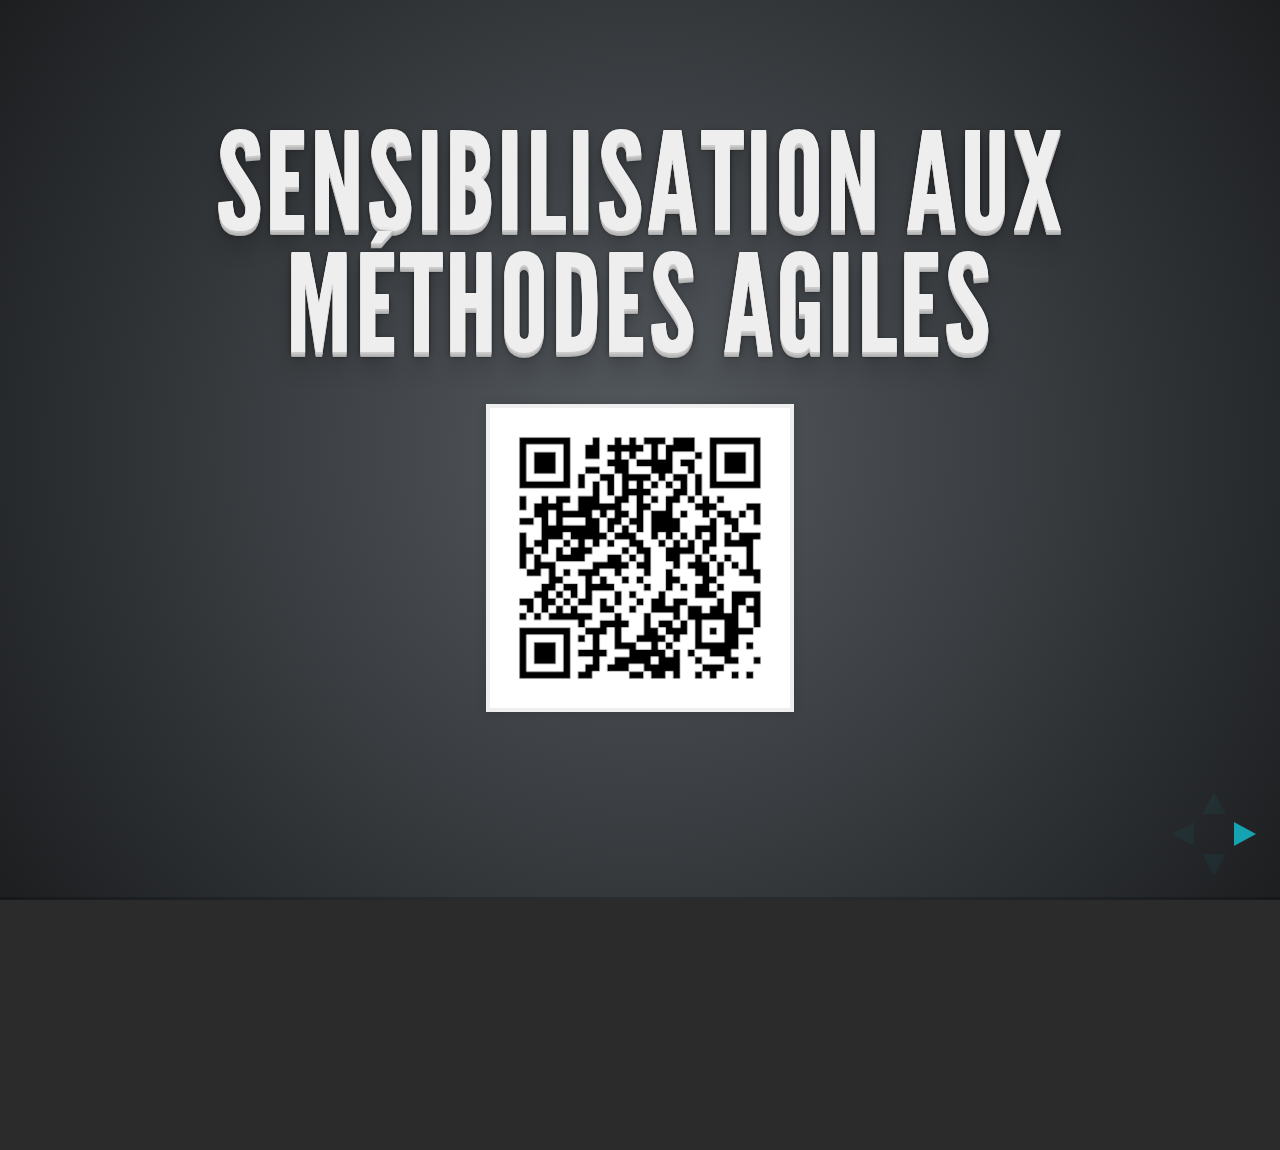
<file: index.html>
<!doctype html>
<html lang="en">

  <head>
    <meta charset="utf-8">

    <title>Sensibilisation aux méthodes agiles</title>

    <meta name="description" content="A framework for easily creating beautiful presentations using HTML">
    <meta name="author" content="Hakim El Hattab">

    <meta name="apple-mobile-web-app-capable" content="yes" />
    <meta name="apple-mobile-web-app-status-bar-style" content="black-translucent" />

    <meta name="viewport" content="width=device-width, initial-scale=1.0, maximum-scale=1.0, user-scalable=no"> 
    <link rel="stylesheet" href="css/reveal.min.css">
    <link rel="stylesheet" href="css/postit.css"> 
    <link rel="stylesheet" href="css/theme/default.css" id="theme">
<!--    <link rel="stylesheet" href="css/theme/solarized.css" id="theme"> -->

    <!-- For syntax highlighting -->
    <link rel="stylesheet" href="lib/css/zenburn.css">

    <!-- If the query includes 'print-pdf', use the PDF print sheet -->
    <script>
      document.write( '<link rel="stylesheet" href="css/print/' + ( window.location.search.match( /print-pdf/gi ) ? 'pdf' : 'paper' ) + '.css" type="text/css" media="print">' );
    </script>
<!--      <link rel="stylesheet" href="css/print/pdf.css" type="text/css" media="print">
-->
    <!--[if lt IE 9]>
        <script src="lib/js/html5shiv.js"></script>
        <![endif]-->
  </head>

  <body>

    <div class="reveal">

      <div class="slides">
            <section>
          <h1>Sensibilisation aux méthodes agiles</h1>
             <a href="http://lmazardo.github.io/sensibilisation_agile"><img src="img/sensibilisation_agile.png"></a>
              </section>
        <section>
          <h2>Présentation</h2>
        </section>
        <section>
          <section>
            <h2>Gestion de projet</h2>
            Approches traditionnelles prédictives et séquentielles
            <ul><li>modèle en cascade</li>
                <li>modèle en V</li>
          </section>
          <section>
            <h2>Gestion de projet</h2>
            <h3>4 variables</h3>
                <ul>
                    <li>coût (combien ?)
                    <li>délais (quand ?)
                    <li>périmètre (quoi ?)
                    <li>qualité
                </ul>
          </section>
          <section>
            <h2>Modèle en cascade</h2>
            <img src="img/Modele_en_cascade.png">
          </section>
          <section>
            <h2>Cycle en V</h2>
            <img src="img/1000px-Cycle_de_developpement_en_v.svg.png">
          </section>
          <section>
            <h2>Cycle en V</h2>
            <h3> Avantages : </h3>
            <ul><li>formalisation des fonctionnalités du produit</li>
              <li>définit clairement comment tout va se passer</li>
            </ul>
          </section>
          <section>
            <h2>Cycle en V</h2>
            <h3>Inconvénients :</h3>
            <ul>
              <li>possible effet tunnel</li>
              <li>peu adapté au changement</li>
              <li>risque de ne plus correspondre aux besoins qui évoluent dans le temps</li>
            </ul>
          </section>
          <section>
            <h2>Modèle en spirale (boehm)</h2>
            <img src="img/Spirale_Boehm.svg.png">
          </section>
        </section>
    <section>
        <h2>Le marché est en constante évolution</h2>
         <ul>
                <li>Diminuer l'effet tunnel en livrant souvent   
                <li>Permettre de s'adapter pendant la phase de réalisation
              </ul>
          </section>
          <section>
            <section>
              <img src="img/Agile-principle-word-cloud.jpg">
              </section>
            <section>
              <h2>17 personnes en 2001</h2>
              <center><table cellpadding=15><tr align=center valign=top>
                    <td><font size="+2">
                        <td><font size="+2">
                            Kent Beck<br>
                            Mike Beedle<br>
                            Arie van Bennekum<br>
                            Alistair Cockburn<br>
                            Ward Cunningham<br>
                            Martin Fowler<br>
                        </font></td>

                        <td><font size="+2">
                            James Grenning<br>
                            Jim Highsmith<br>
                            Andrew Hunt<br>
                            Ron Jeffries<br>
                            Jon Kern<br>
                            Brian Marick<br>
                        </font></td>

                        <td><font size="+2">
                            Robert C. Martin<br>
                            Steve Mellor<br>
                            Ken Schwaber<br>
                            Jeff Sutherland<br>
                            Dave Thomas<br>
                        </font></td>
              </tr></table></center>
            </section>

            <section>
                    <h2>Manifeste pour le développement Agile de logiciels</h2>
                        <a href="http://agilemanifesto.org">Agile manifesto</a>
            </section>

            <section>
                <h2>4 valeurs</h2>
            </section>
            <section>
                <br>
                    <font size="+5">Les individus et leurs interactions </font><font size="+3">plus que les processus et les outils</font>
                <br>
            </section>

            <section>
                <br>
                    <font size="+5">Des logiciels opérationnels </font><font size="+3">plus qu’une documentation exhaustive</font>
                <br>
            </section>
            <section>
                <br>
                    <font size="+5">La collaboration avec les clients  </font><font size="+3">plus que la négociation contractuelle </font>
                <br>
            </section>
            <section>
                <br>
                    <font size="+5">L’adaptation au changement </font><font size="+3">plus que le suivi d’un plan </font>
                <br>
            </section>
            <section>
                <h2>Manifeste pour le développement Agile de logiciels</h2>
                <br>
                <font size="+2"> Nous découvrons comment mieux développer des logiciels
                                <br>par la pratique et en aidant les autres à le faire.
                                <br>Ces expériences nous ont amenés à valoriser :
                                <br>
                </font>
                <p>
                    <font size="+3">Les individus et leurs interactions </font>
                    <font size="+2">plus que les processus et les outils</font>
                    <br>
                    <font size="+3">Des logiciels opérationnels </font>
                    <font size="+2">plus qu’une documentation exhaustive</font>
                    <br>
                    <font size="+3">La collaboration avec les clients  </font>
                    <font size="+2">plus que la négociation contractuelle </font>
                    <br>
                    <font size="+3">L’adaptation au changement </font>
                    <font size="+2">plus que le suivi d’un plan </font>
                    <br>
              <p>
                <font size="+2"> Nous reconnaissons la valeur des seconds éléments,
                                <br>mais privilégions les premiers.
                                <br> </font>
            </section>
            <section>
                <h2>12 principes</h2>
            </section>
            <section>
                <p><font size="+5"> Notre plus haute priorité est de satisfaire le client en livrant rapidement
                                    et régulièrement des fonctionnalités à grande valeur ajoutée.</font></p>

            </section>
            <section>
                <p><font size="+5"> Accueillez positivement les changements de besoins, même tard dans le projet.
                                    Les processus Agiles exploitent le changement  pour donner un avantage compétitif au client.
                    </font></p>

            </section>
            <section>
                <p><font size="+5"> Livrez fréquemment un logiciel opérationnel avec des cycles
                                    de quelques semaines à quelques mois et une préférence pour les plus courts.
                    </font></p>

            </section>

            <section>
                <p><font size="+5"> Les utilisateurs ou leurs représentants et les développeurs 
                                    doivent travailler ensemble quotidiennement tout au long du projet.</font></p>

            </section>
            <section>
                <p><font size="+5"> Réalisez les projets avec des personnes motivées. 
                                    Fournissez-leur l’environnement et le soutien dont ils ont besoin et
                                    faites-leur confiance pour atteindre les objectifs fixés.</font></p>

            </section>
            <section>
                <p><font size="+5"> La méthode la plus simple et la plus efficace pour transmettre de
                                    l’information à l'équipe de développement et à l’intérieur de celle-ci
                                    est le dialogue en face à face.</font></p>
            </section>

            <section>
                <p><font size="+5"> Un logiciel opérationnel est la principale mesure d’avancement.  </font></p>

            </section>

            <section>
                <p><font size="+5"> Les processus Agiles encouragent un rythme de développement soutenable. 
                                    Ensemble, les commanditaires, les développeurs et les utilisateurs devraient 
                                    être capables de maintenir indéfiniment un rythme constant.</font></p>

            </section>
            <section>
                <p><font size="+5"> Une attention continue à l'excellence technique et à une bonne
                                    conception renforce l’Agilité.</font></p>
            </section>
            <section>
                <p><font size="+5"> La simplicité – c’est-à-dire l’art de minimiser la 
                                    quantité de travail inutile – est essentielle.</font></p>

            </section>
            <section>
                <p><font size="+5"> Les meilleures architectures, spécifications et 
                                    conceptions émergent d'équipes autoorganisées. </font></p>

            </section>
            <section>
                <p><font size="+5"> À intervalles réguliers, l'équipe réfléchit aux moyens de devenir 
                                    plus efficace, puis règle et modifie son comportement en conséquence. </font></p>
            </section>
    </section>
<section>
  <h2>Méthodes agiles</h2>
  <ul>
     <li>Scrum
     <li>Extreme Programming
     <li>Crystal Clear
     <li>Rapid Application Development
     <li>Adaptive software development
  </ul>
</section>
<section>
  <section>
    <h2>Scrum</h2>
      <h4>Ken Schwaber et Jeff Sutherland en 1995</h4>
    <blockquote>Scrum (n)
: un cadre de travail permettant de répondre à des problèmes complexes et
changeants, tout en livrant de manière productive et créative des produits de la plus
grande valeur possible
</blockquote>
                    <font size=+2>inspiré du papier <a href="https://hbr.org/1986/01/the-new-new-product-development-game/ar/1">"The New Product Development Game"</a> - 1986 <i>Takeuchi, Hirotaka and Nonaka, Ikujiro. </i><a href="http://www.fabrice-aimetti.fr/dotclear/public/mes-documents/TheNewNewProductDevelopmentGame_French.pdf"></font><font size=+1>traduction</a></font>
            </section>
  <section>
    <h2>Scrum</h2>
    <ul>
      <li>3 rôles, 5 événements, 3 artifacts
      <li>une méthode itérative
      <li>une méthode incrémentale
    </ul>
      <blockquote>it's just common sense</blockquote>
  </section>
  <section>
    <h2>Rôles</h2>
    <ul>
      <li>Propriétaire du produit - Product Owner</li>
      <li>Équipe de réalisation</li>
      <li>ScrumMaster</li>
    </ul>
  </section>
  <section>
    <h2>Product Owner (PO)</h2>
    <ul>
      <li>est le responsable du produit</li>
      <li>définit ses fonctionnalités</li>
      <li>les ordonne</li>
  </section>
  <section>
    <h2>Équipe de réalisation</h2>
    <ul>
      <li>Pluridisciplinaire
      <li>Auto-organisée
    </ul>
  </section>
  <section>
    <h2>ScrumMaster</h2>
    <ul>
      <li>garant de l'application de la méthode 
      <li>protège l'équipe des facteurs extérieurs
      <li>facilite les événements scrum
      <li>accompagne l'équipe dans son amélioration continue
    </ul>
  </section>
  <section>
		  <img src="img/060911-scrumtoon-french.jpg">
  </section>
  <section>
            <img height="16%" width="16%" src="img/cochon.jpg"> <h2>ou</h2> <br>  
            <img style="border:none; box-shadow:none" height="16%" width="16%" src="img/chicken.png"> <br><h2>?</h2>
  </section>
  <section>
            <span class="fragment">Product Owner</span>&nbsp;<img height="6%" width="6%" class="fragment" src="img/cochon.jpg"> <br> 
            <span class="fragment">membre de l'équipe de réalisation</span>&nbsp;<img height="6%" width="6%" class="fragment" src="img/cochon.jpg"> <br> 
            <span class="fragment">Manager</span> <img style="border:none; box-shadow:none" class="fragment" height="6%" width="6%" src="img/chicken.png"> <br>
            <span class="fragment">ScrumMaster</span>&nbsp;<img height="4%" width="4%" class="fragment" src="img/cochon.jpg"> <br>

    </section>
  <section>
    <h2>Événements</h2>
    <h4>timeboxés</h4>
    <ul>
      <li>Sprint</li>
      <li>Planification de Sprint</li>
      <li>Mêlée quotidienne</li>
      <li>Revue du Sprint</li>
      <li>Rétrospective de Sprint</li>
    </ul>
  </section>
  <section>
    <h2>Itération</h2>
    <h4><strike>Sprint</strike></h4>
    <ul>
      <li>une unité de temps dans laquelle l'équipe délivre un incrément du produit</li>
    </ul>
  </section>
  <section>
    <h2>Planification de Sprint</h2>
    <h4>Sprint Planning</h4>
    <ul>
      <li>l'incrément du produit est déterminé</li>
      <li>les items de l'itération sont explicités et estimés</li>
    </ul>
  </section>
  <section>
    <h2>Mêlée</h2>
    <h4>Daily Scrum Meeting</h4>
    <ul>
      <li>Point de synchronisation d'une équipe auto-organisée
      <li>quotidien
      <li>15 minutes
        <li>3 questions
          <ul>
            <li>Qu'est-ce que j'ai fait depuis le dernier daily ?
            <li>Qu'est-ce que j'ai l'intention de faire d'ici le prochain daily ?
            <li>Qu'est-ce qui me bloque ?
          </ul>
      </ul>
  </section>
  <section>
    <h2>Revue de Sprint</h2>
    <h4>Sprint review</h4>
    <ul>
      <li>l'incrément est montré au Product Owner</li>
      <li>l'équipe reçoit des retours sur cet incrément</li>
    </ul>
  </section>
  <section>
    <h2>Rétrospective</h2>
    <h4>Sprint Retrospective</h4>
    <ul>
      <li>L'équipe s'interroge sur </li>
      <ul>
        <li>ce qui a bien fonctionné</li>
        <li>ce qui n'a pas fonctionné</li>
        <li>...</li>
      </ul>
      <li>Occasion de mettre en pratique l'amélioration continue</li>
      <ul><li>revoir le mode de fonctionnement de l'équipe</li>
          <li>prendre des actions ou décisions d'équipe</li>
          <li>...</li>
      </ul>
    </ul>
  </section>
  <section>
    <h2>Événements renommés</h2>
    <h4>timeboxés</h4>
    <ul>
      <li>Itération</li>
      <li>Planning</li>
      <li>Mêlée</li>
      <li>Point de visibilité des développements</li>
      <li>Rétrospective</li>
    </ul>
  </section>
  <section>
    <img src="img/scrum_iterations.svg" width="70%" height="70%" />
    </section>
  <section>
    <img src="img/VueGlobaleScrum.png">
  </section>
  <section>
		  <h2>Artifacts de scrum</h2>
		  <ul>
				  <li>Product backlog</li>
				  <li>Sprint backlog</li>
				  <li>Incrément</li>
		  </ul>
  </section>
  <section>
      <h2>Product Backlog</h2>
        <h3>Carnet de Produit</h3>
            Ensemble des items (histoires utilisateurs) ordonnés définissant le produit
            sous la responsabilité du PO
  </section>
  <section>
      <h2>Product Backlog</h2>
            <img src="img/product_backlog.png">
  </section>
  <section>
      <h2>Sprint Backlog</h2>
        <h3>Carnet de Sprint</h3>
            <ul>
                <li>Ensemble des items (histoires utilisateurs) planifiées pour une itération
                <li>sous la responsabilité de l'équipe de développement 
  </section>
  <section>
      <h2>Sprint Backlog</h2>
            <img src="img/sprint_backlog.png">
  </section>
  <section>
      <h2>Incrément</h2>
        Ensemble de tous les items du sprint backlog terminés pendant l'itération
        additionné de tous les items terminés des sprints précédents.
  </section>
  <section>
    <img src="img/scrum_iterations_artifacts.svg" width="70%" height="70%" />
  </section>
  </section>
<section>
  <section>
    <h2>Scrum en pratique</h2>
    <h4>Comment cela fonctionne ?</h4>
  </section>
  <section>
    <ul>
    <li>Expression du besoin se fait sous la forme d':
        <ul>
            <li>histoires utilisateurs (User Story), item (scrum)
            <li>découpées en tache si besoin
        </ul>
    <li>Prévisionnel :
        <ul>
            <li>basé sur le constat : Burndown Chart et calcul de la vélocité 
        </ul>
        </ul>
  </section>
  <section>
    <h2>Histoires utilisateurs</h2>
    <h4>User Story, item</h4>
    <ul style="list-style-type: none;">
        <li><font color=yellow><b>I</b></font>ndépendante des autres
        <li><font color=yellow><b>N</b></font>égociable initialement, plutôt qu'un engagement ferme
        <li><font color=yellow><b>V</b></font>erticale, ou ayant de la valeur en soit
        <li><font color=yellow><b>E</b></font>valuée en termes de complexité relative
        <li><font color=yellow><b>S</b></font>uffisamment petite (en anglais Small)
        <li><font color=yellow><b>T</b></font>estable en principe, ce qu'on vérifie en écrivant un test
  </section>
  <section>
		  <h2>Histoires utilisateurs</h2>
		  <div class="postit">
				  <div class="post-id">[BIB-13]</div>
				  <font size=+2 color="black">
						  <b>en tant que</b> client, <b>je peux</b> donner un avis sur le livre
						  que j'ai acheté <b>afin de</b> compléter/enrichir la base des avis
				  </font>
				  <br>
				  <font color="black">5 pts</font>
		  </div>
		  <br><br>
		  <font size=+1 >(utilisation d'un formalisme <b>en tant que</b>..., <b>je peux</b>... <b>afin de</b>...)</font>
  </section>
  <section>
		  <h2>Test d'histoire fonctionnelle</h2>
		  <div class="postit">
				  <div class="post-id">[BIB-13]</div>
				  <font size=+2 color="black">
						  <b>en tant que</b> client, <b>je peux</b> donner un avis sur le livre
						  que j'ai acheté <b>afin de</b> compléter/enrichir la base des avis
				  </font>
				  <br>
				  <font color="black">5 pts</font>
		  </div>
		  <br><br>
		  <div class="postit">
				  <font size=+2 color="black">
						  <br>
						  <b>Test de validation</b>
						  <br>
						  Je vérifie que dans la base des avis que l'acheteur <i>X</i> a bien donné un avis sur le livre <i>Y</i>
				  </font>
				  <br>
		  </div>
  </section>
  <section>
    <h2>TaskBoard</h2>
    <img src="img/taskboard.jpg">
  </section>
  <section>
    <h2>TaskBoard</h2>
    <img src="img/taskboard_nfc.png">
  </section>
  <section>
    <h2>Definition of Done</h2>
    <blockquote>une liste de critères génériques qui conditionnent le fait de pouvoir considérer un incrément comme "fini"</blockquote> 
  </section>
  <section>
    <h2>Definition of Done</h2>
    <h4>(exemples)</h4>
        <img src="img/Definition_of_Done_nfc.png">
  </section>
  <section>
    <h2>Definition of Done</h2>
    <h4>(exemples)</h4>
    <ul>
        <li>code source commité</li>
        <li>code source versionné</li>
        <li>fonctionnalité testée</li>
        <li>code source livré dans un environnement de test</li>
        <li>fonctionnalité documentée</li>
        <li>...</li>
    </ul>   
  </section>
  <section>
    <h2>Vélocité</h2>
    A la fin d'une itération, l'équipe <font color="yellow">additionne les estimations</font> associées aux user stories qui ont été <font color="yellow">terminées</font> au cours de cette itération.
<br>Ce total est appelé vélocité.
<br>Elle permet valider ou réviser la planification de l'ensemble du projet.
  </section>
  <section>
		  <h2>Vélocité</h2>
		  <img src="img/evolution_de_la_vélocité_moyenne.png">
   </section>
   <section>
		   <h2>Vélocité</h2>
		   <img src="img/velocity.png">
  </section>
</section>
<section>
  <section>
    <h2>Extreme Programming</h2>
    <h4>Kent Beck, Ward Cunningham et Ron Jeffries</h4>
 </section>
  <section>
    <h2>Valeurs</h2>
    <ul>
        <li>Communication
        <li>Simplicité
        <li>Feedback
        <li>Courage
        <li>Respect
 </section>
<section>
    <h2>Extreme Programming</h2>
        <img width=50% src="img/1000px-Extreme_Programming.svg.png">
 </section>
  <section>
    <h2>Pratiques XP</h2>
    <ul>
        <li>Client sur site
        <li>Planning poker
        <li>Petites livraisons
        <li>Utilisation de métaphores
    </ul>
  </section>

  <section>
    <h2>Pratiques XP</h2>
    <ul>
        <li>Rythme soutenable
        <li>Tests unitaires
        <li>Tests de recette (ou tests fonctionnels)
        <li>Intégration continue
    </ul>
  </section>

  <section>
    <h2>Pratiques XP</h2>
    <ul>
        <li>Conception simple
        <li>Refactoring (ou remaniement du code)
        <li>Appropriation collective du code
        <li>Convention de nommage
        <li>Programmation en binôme
    </ul>
 </section>
</section>

<section>
    <section>
    <h2>Qu'est-ce qui se cache derrière ces acronymes ?</h2>
    <ul>
        <li>DRY
        <li>KISS
        <li>SRP
        <li>FIRST
        <li>YAGNI
    </ul>
    </section>

    <section>
    <h2>Bonnes pratiques</h2>
    <ul>
        <li>DRY : Don't repeat yourself
        <li>KISS : Keep It Simple, Stupid
        <li>SRP : Single Responsability Principle
        <li>FIRST : <a href="https://pragprog.com/magazines/2012-01/unit-tests-are-first">Fast, Isolated, Repeatable, Self-Verifying, and Timely</a>
        <li>YAGNI : You ain't gonna need it (vous n'en aurez pas besoin)
    </ul>
    </section>
</section>

<section>
    <section>
        <h2>Changer d'attitude <br>face aux problèmes</h2>
    </section>

    <section>
        <h2>Changer d'attitude <br>face aux problèmes</h2>
        <ul>
            <li>Se tromper : échouer c'est réussir
            <li>Différer la décision
            <li>Demander de l'aide
			<li>« qui va lentement, va plus vite »
            <li>Règle du boy-scout
        </ul>
        <blockquote>"Laissez le campement plus propre que vous ne l'avez trouvé en arrivant"</blockquote>
    </section>
</section>

<section>
    <section>
        <h2>Pratiques d'ingénieries</h2>
    <ul>
        <li>Test Driven Development - Red / Green / Refactor
        <li>Binomage, revue de code
        <li>Intégration Continue
        <li>Déploiement continu
        <li>Design incrémental
        <li>Lire du code, revue de code
        <li>S'entrainer (kata, randori, open source)
        <li>Time-boxing, pomodoro
    </ul>
    </section>

    <section>
        <h2>Test Driven Development</h2>
        <ol>
            <li>créer un seul test unitaire décrivant un aspect du programme
            <li>s'assurer, en l'exécutant, que ce test échoue pour les bonnes raisons
            <li>écrire juste assez de code, le plus simple possible, pour que ce test passe
            <li>remanier le code autant que nécessaire pour se conformer aux critères de simplicité
            <li>recommencer, en accumulant les tests au fur et à mesure
        </ol>
    </section>
    <section>
        <h2>Test Driven Development</h2>
        <ol>
            <li><font color="red">créer un seul test unitaire décrivant un aspect du programme</font>
            <li><font color="red">s'assurer, en l'exécutant, que ce test échoue pour les bonnes raisons</font> 
            <li><font color="green">écrire juste assez de code, le plus simple possible, pour que ce test passe</font>
            <li><font color="green">remanier le code autant que nécessaire pour se conformer aux critères de simplicité</font>
            <li>recommencer, en accumulant les tests au fur et à mesure
        </ol>
    </section>
    <section>
        <h2>Test Driven Development</h2>
        <img src="img/TestDrivenGameDevelopment.png">
    </section>
    <section>
        <img src="img/TDD_all_code_is_guilty_until_proven_innocent.jpg">
    </section>

    <section>
        <h2><a href="https://pragprog.com/magazines/2012-01/unit-tests-are-first">Tests are First</a></h2>
        <ul>
            <li><b>F</b>ast</font>
            <li><b>I</b>solated</font>
            <li><b>R</b>epeatable</b></font>
            <li><b>S</b>elf-Verifying </b></font>
            <li><b>T</b>imely</b></font>
        </ul>
    </section>
    <section>
        <h2>Intégration</h2>
        <span class="fragment"><blockquote>tout ce qu'il reste à faire à une équipe projet, quand le travail de développement à proprement parler est terminé, pour obtenir un produit exploitable, "prêt à l'emploi".</blockquote>
        <a href="http://institut-agile.fr/ci.html">source institut agile</a>
		</span>

	</section>
	<section>
        <h2>Intégration continue</h2>
        <h4>mise en œuvre</h4>
   			<img src="img/continuous_integration.svg" width="70%" height="70%"> 
	</section>
    <section>
        <h2>Déploiement continu</h2>
        <h4>mise en œuvre</h4>
   			<img src="img/continuous_deployment.svg" width="70%" height="70%"> 
	</section>
    <section>
        <h2>Maitriser les outils</h2>
        <blockquote>On connaît l'artisan à ses outils.</blockquote>
        <font size=+2>Proverbe cité dans "le mythe du mois-homme</font>
        <ul>
            <li>les pages de manuel (man) des commandes que vous utilisez
            <li>S'imprimer les refcards des outils utilisés (<a href="https://www.jetbrains.com/idea/docs/IntelliJIDEA_ReferenceCard.pdf">intellijIDEA</a>)
        </ul>
    </section>
    <section>
        <h2>S'entrainer tout seul</h2>
            <ul>
               <li>Lire du code, des documentations techniques
               <li>Refaire le même exercice en partout de zéro (15 minutes / jour)
                <li>Se confronter à des problèmes :
                        <ul>
                                <li><a href="https://sites.google.com/site/tddproblems/">tdd</a>
                                <li>algorithmiques <a href="https://projecteuler.net">(project euleur)</a>
                                <li>plus funs <a href="http://robozzle.com/js/index.aspx">(robozzle)</a>
                </ul>
    </section>
    <section>
        <h2>S'entrainer en groupe</h2>
            <ul>
               <li>Assister à des conférences
               <li>Participer à des meetups (<a href="https://www.meetup.com/software-craftsmanship-bdx">Okiwi</a>) (<a href="https://www.meetup.com/BordeauxJS">Bordeaux JS</a>) - <a href="https://www.meetup.com/fr-FR/py-bdx">(Python Bdx)</a> - JUG...

<br>
<br>
Vous pourrez rencontrer des experts, des novices, apprendre par les autres.
    </section>
    <section>
        <h2>Les outils</h2>
        <ul>
            <li>Editeurs : IntelliJIDEA, emacs, vim, Eclipse...
            <li>Tests Unitaires: bibliothèques xUnit, rspec
            <li>Integration Continue : gitlab ci, travis, jenkins, circle ci, ...
            <li>Couverture/Revue de code : cobertura, emma, clover, ...
            <li>Tests fonctionnels : selenium, fitnesse, ...
        </ul>
    </section>
</section>

<section>
            <section>
                <h2>Manifeste pour le développement Agile de logiciels</h2>
                <br>
                <font size="+2"> Nous découvrons comment mieux développer des logiciels
                                <br>par la pratique et en aidant les autres à le faire.
                                <br>Ces expériences nous ont amenés à valoriser :
                                <br>
                </font>
                
                <p>
                    <font size="+3">Les individus et leurs interactions </font>
                    <font size="+2">plus que les processus et les outils</font>
                    <br>
                    <font size="+3">Des logiciels opérationnels </font>
                    <font size="+2">plus qu’une documentation exhaustive</font>
                    <br>
                    <font size="+3">La collaboration avec les clients  </font>
                    <font size="+2">plus que la négociation contractuelle </font>
                    <br>
                    <font size="+3">L’adaptation au changement </font>
                    <font size="+2">plus que le suivi d’un plan </font>
                    <br>
              <p>
                <font size="+2"> Nous reconnaissons la valeur des seconds éléments,
                                <br>mais privilégions les premiers.
                                <br> </font>
            </section>
</section>
<section>
  <section>
    <h2>Quelques références en ligne</h2>
    <ul>
        <li><a href="http://institut-agile.fr/">Institut agile</a>
        <li>Scrum Guide <a href="http://www.scrumguides.org/docs/scrumguide/v1/Scrum-Guide-FR.pdf">(fr)</a>-<a href="http://scrumguides.org/docs/scrumguide/v2016/2016-Scrum-Guide-US.pdf">(uk)</a>
        <li><a href="http://www.infoq.com/resource/news/2007/06/scrum-xp-book/en/resources/ScrumAndXpFromTheTrenches_French.pdf">Scrum et XP depuis les Tranchées - Henrik Kniberg</a>
    </ul>
  </section>

  <section>
    <h2>Livres sur les méthodes</h2>
    <ul>
      <li>“Le mythe du mois-homme” <font size=+1>Frederick P. Brooks</font>
      <li>“Agile Retrospectives: Making Good Teams Great” <font size=+1>Esther Derby and Diana Larsen</font>
      <li>“Agile Project Management with Scrum” <font size=+1>Ken Schwaber</font>
      <li>“Extreme Programming Explained: Embrace Change” <font size=+1>Kent Beck</font>
      <li>“Gestion de projet eXtreme Programming” <font size=+1>Jean-Louis Bénard, Laurent Bossavit, Régis Médina, Dominic Williams</font>
    </ul>
  </section>
  
  <section>
    <h2>Pratiques d'ingénieries</h2>
    <ul>
      <li>“Test Driven Development: By Example” <font size=+1>Kent Beck</font>
      <li>“Practices of an Agile Developer” <font size=+1>Venkat Subramaniam, Andy Hunt</font>
      <li>“Clean Code” <font size=+1>Robert C. Martin</font>
      <li>“Refactoring: Improving the Design of Existing Code” <font size=+1>Martin Fowler, Kent Beck</font>
      <li>“DDD - Domain Driven Design” <font size=+1>Eric Evans</font>
    </ul>
  </section>
  <section>
    <h2>Katas en ligne</h2>
      <ul>
        <li><a href="http://www.butunclebob.com/ArticleS.UncleBob.TheBowlingGameKata">The Bowling Kata</a> <font size=+1>par Robert C. Martin</font>
        <li><a href="http://vimeo.com/16935085">Roman Numerals Kata in JavaScript</a> <font size=+1>par Marko Schulz</font>
        <li><a href="https://www.youtube.com/watch?v=vZ1jv2LXhDY&t=1848s">The Server That Goes Ping</a> <font size=+1>par Emmanuel Gaillot</font>
        <li><a href="http://vimeo.com/8445870">Robozzle Kata in Haskell</a> <font size=+1>par Emmanuel Gaillot</font>
  </section>
  <section>
    <h2>En relation avec l'agilité (ou pas)</h2>
    <ul>
      <li><a href="http://www.mccarthyshow.com/online/">Core Protocols</a> <font size=+1>Jim and Michele McCarthy</font>
      <li>Mouvement devops
      <li>Lean software management
      <li>Lean startup
    </ul>
  </section>
  <section>
    <h2>Livres</h2>
        <ul>
          <li>“Lean Startup”<font size=+1>Eric Ries</font>
          <li>“La pratique du lean management dans l'IT” <font size=+1>Marie-Pia Ignace, Christian Ignace, Regis Médina, Antoine Contal</font>
        </ul>
  </section>
</section>

    <script src="lib/js/head.min.js"></script>
    <script src="js/reveal.min.js"></script>

    <script>

      // Full list of configuration options available here:
      // https://github.com/hakimel/reveal.js#configuration
      Reveal.initialize({
      controls: true,
      progress: true,
      history: true,
      center: true,

      theme: Reveal.getQueryHash().theme, // available themes are in /css/theme
      transition: Reveal.getQueryHash().transition || 'default', // default/cube/page/concave/zoom/linear/fade/none

      // Optional libraries used to extend on reveal.js
      dependencies: [
      { src: 'lib/js/classList.js', condition: function() { return !document.body.classList; } },
      { src: 'plugin/markdown/marked.js', condition: function() { return !!document.querySelector( '[data-markdown]' ); } },
      { src: 'plugin/markdown/markdown.js', condition: function() { return !!document.querySelector( '[data-markdown]' ); } },
      { src: 'plugin/highlight/highlight.js', async: true, callback: function() { hljs.initHighlightingOnLoad(); } },
      { src: 'plugin/zoom-js/zoom.js', async: true, condition: function() { return !!document.body.classList; } },
      { src: 'plugin/notes/notes.js', async: true, condition: function() { return !!document.body.classList; } }
      ]
      });

    </script>

  </body>
</html>
</file>
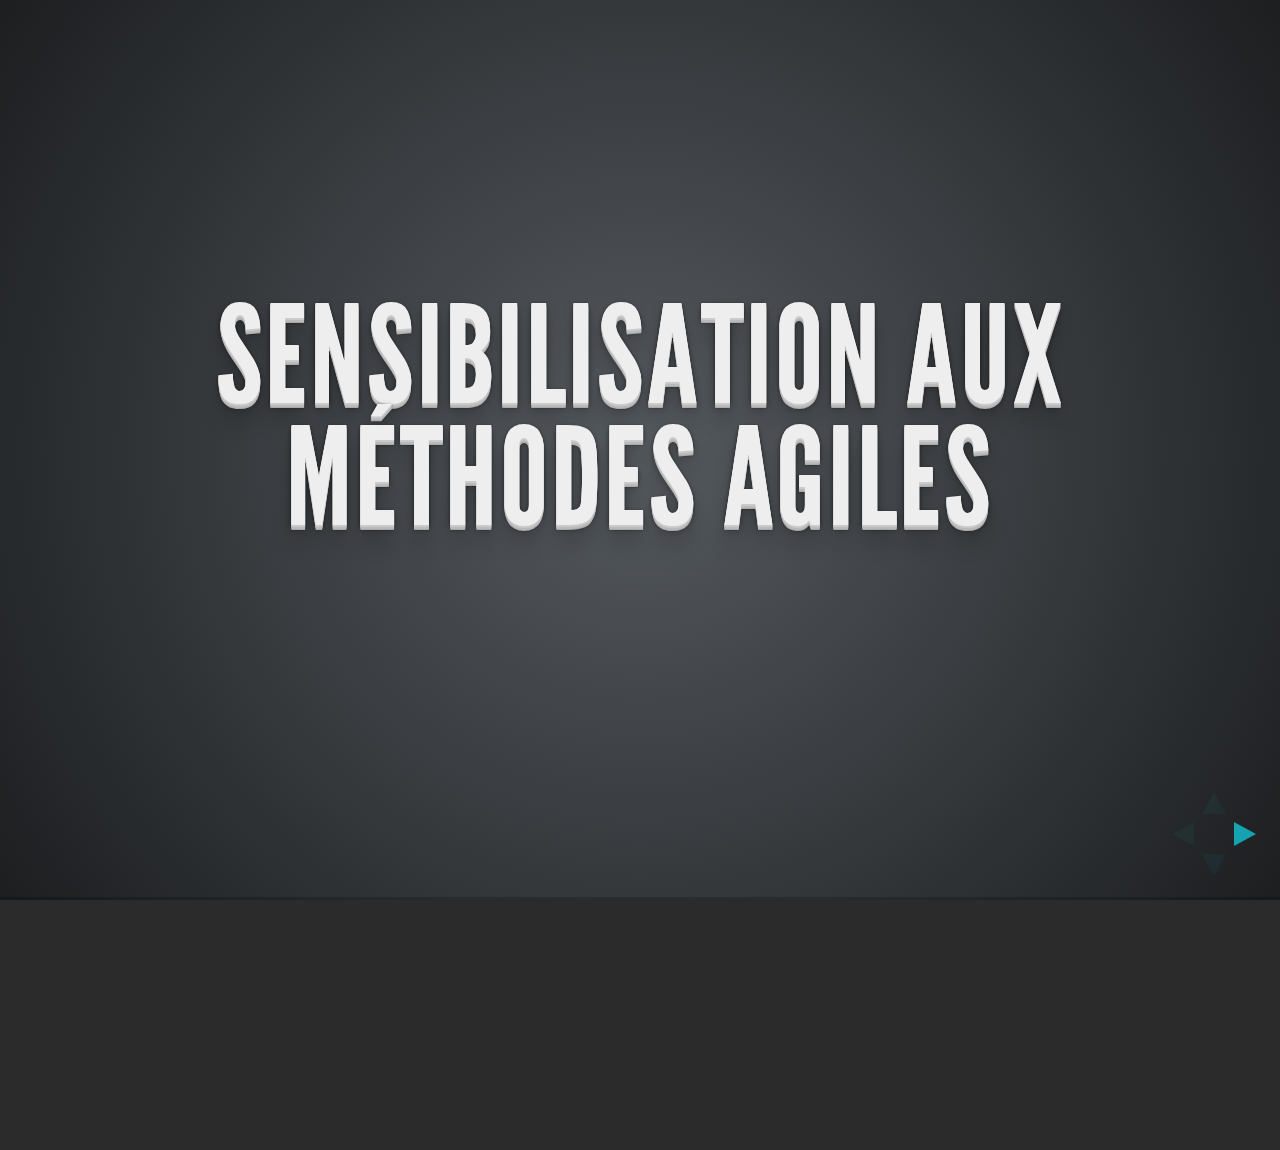
<file: s2.html>
<!doctype html>
<html lang="en">

  <head>
    <meta charset="utf-8">

    <title>Sensibilisation aux méthodes agiles</title>

    <meta name="description" content="A framework for easily creating beautiful presentations using HTML">
    <meta name="author" content="Hakim El Hattab">

    <meta name="apple-mobile-web-app-capable" content="yes" />
    <meta name="apple-mobile-web-app-status-bar-style" content="black-translucent" />

    <meta name="viewport" content="width=device-width, initial-scale=1.0, maximum-scale=1.0, user-scalable=no"> 
    <link rel="stylesheet" href="css/reveal.min.css">
    <link rel="stylesheet" href="css/postit.css"> 
    <link rel="stylesheet" href="css/theme/default.css" id="theme">
<!--    <link rel="stylesheet" href="css/theme/solarized.css" id="theme"> -->

    <!-- For syntax highlighting -->
    <link rel="stylesheet" href="lib/css/zenburn.css">

    <!-- If the query includes 'print-pdf', use the PDF print sheet -->
    <script>
      document.write( '<link rel="stylesheet" href="css/print/' + ( window.location.search.match( /print-pdf/gi ) ? 'pdf' : 'paper' ) + '.css" type="text/css" media="print">' );
    </script>
<!--      <link rel="stylesheet" href="css/print/pdf.css" type="text/css" media="print">
-->
    <!--[if lt IE 9]>
        <script src="lib/js/html5shiv.js"></script>
        <![endif]-->
  </head>

  <body>

    <div class="reveal">

      <div class="slides">
            <section>
          <h1>Sensibilisation aux méthodes agiles</h1>
              </section>
    <section>
    </section>
          <section>
            <section>
        		<h3>Qu'est ce que l'agilité ?</h3/>
              </section>
            <section>
        		<h4>commençons par un petit exercice…</h3/>
              </section>
          </section>
          <section>
            <section>
              <h2>17 personnes en 2001</h2>
              <center><table cellpadding=15><tr align=center valign=top>
                    <td><font size="+2">
                        <td><font size="+2">
                            Kent Beck<br>
                            Mike Beedle<br>
                            Arie van Bennekum<br>
                            Alistair Cockburn<br>
                            Ward Cunningham<br>
                            Martin Fowler<br>
                        </font></td>

                        <td><font size="+2">
                            James Grenning<br>
                            Jim Highsmith<br>
                            Andrew Hunt<br>
                            Ron Jeffries<br>
                            Jon Kern<br>
                            Brian Marick<br>
                        </font></td>

                        <td><font size="+2">
                            Robert C. Martin<br>
                            Steve Mellor<br>
                            Ken Schwaber<br>
                            Jeff Sutherland<br>
                            Dave Thomas<br>
                        </font></td>
              </tr></table></center>
            </section>

            <section>
                    <h2>Manifeste pour le développement Agile de logiciels</h2>
                        <a href="http://agilemanifesto.org">Agile manifesto</a>
            </section>

            <section>
                <h2>4 valeurs</h2>
            </section>
            <section>
                <br>
                    <font size="+5">Les individus et leurs interactions </font><font size="+3">plus que les processus et les outils</font>
                <br>
            </section>

            <section>
                <br>
                    <font size="+5">Des logiciels opérationnels </font><font size="+3">plus qu’une documentation exhaustive</font>
                <br>
            </section>
            <section>
                <br>
                    <font size="+5">La collaboration avec les clients  </font><font size="+3">plus que la négociation contractuelle </font>
                <br>
            </section>
            <section>
                <br>
                    <font size="+5">L’adaptation au changement </font><font size="+3">plus que le suivi d’un plan </font>
                <br>
            </section>
            <section>
                <h2>Manifeste pour le développement Agile de logiciels</h2>
                <br>
                <font size="+2"> Nous découvrons comment mieux développer des logiciels
                                <br>par la pratique et en aidant les autres à le faire.
                                <br>Ces expériences nous ont amenés à valoriser :
                                <br>
                </font>
                <p>
                    <font size="+3">Les individus et leurs interactions </font>
                    <font size="+2">plus que les processus et les outils</font>
                    <br>
                    <font size="+3">Des logiciels opérationnels </font>
                    <font size="+2">plus qu’une documentation exhaustive</font>
                    <br>
                    <font size="+3">La collaboration avec les clients  </font>
                    <font size="+2">plus que la négociation contractuelle </font>
                    <br>
                    <font size="+3">L’adaptation au changement </font>
                    <font size="+2">plus que le suivi d’un plan </font>
                    <br>
              <p>
                <font size="+2"> Nous reconnaissons la valeur des seconds éléments,
                                <br>mais privilégions les premiers.
                                <br> </font>
            </section>
            <section>
                <h2>12 principes</h2>
            </section>
            <section>
                <p><font size="+3"> Notre plus haute priorité est de satisfaire le client en livrant rapidement
                                    et régulièrement des fonctionnalités à grande valeur ajoutée.</font></p>
									<hr>
                <p><font size="+3"> Accueillez positivement les changements de besoins, même tard dans le projet.
                                    Les processus Agiles exploitent le changement  pour donner un avantage compétitif au client.
                    </font></p>
            </section>
            <section>
                <p><font size="+3"> Livrez fréquemment un logiciel opérationnel avec des cycles
                                    de quelques semaines à quelques mois et une préférence pour les plus courts.
                    </font></p>
									<hr>
                <p><font size="+3"> Les utilisateurs ou leurs représentants et les développeurs 
                                    doivent travailler ensemble quotidiennement tout au long du projet.</font></p>
            </section>
            <section>
                <p><font size="+3"> Réalisez les projets avec des personnes motivées. 
                                    Fournissez-leur l’environnement et le soutien dont ils ont besoin et
                                    faites-leur confiance pour atteindre les objectifs fixés.</font></p>
<hr>
                <p><font size="+3"> La méthode la plus simple et la plus efficace pour transmettre de
                                    l’information à l'équipe de développement et à l’intérieur de celle-ci
                                    est le dialogue en face à face.</font></p>
            </section>
            <section>
                <p><font size="+3"> Un logiciel opérationnel est la principale mesure d’avancement.  </font></p>
				<hr>

                <p><font size="+3"> Les processus Agiles encouragent un rythme de développement soutenable. 
                                    Ensemble, les commanditaires, les développeurs et les utilisateurs devraient 
                                    être capables de maintenir indéfiniment un rythme constant.</font></p>

            </section>
            <section>
                <p><font size="+3"> Une attention continue à l'excellence technique et à une bonne
                                    conception renforce l’Agilité.</font></p>
									<hr>
                <p><font size="+3"> La simplicité – c’est-à-dire l’art de minimiser la 
                                    quantité de travail inutile – est essentielle.</font></p>

            </section>
            <section>
                <p><font size="+3"> Les meilleures architectures, spécifications et 
                                    conceptions émergent d'équipes autoorganisées. </font></p>
									<hr>
                <p><font size="+3"> À intervalles réguliers, l'équipe réfléchit aux moyens de devenir 
                                    plus efficace, puis règle et modifie son comportement en conséquence. </font></p>
            </section>
    </section>
<section>
  <h2>Méthodes agiles</h2>
  <ul>
     <li>Scrum
     <li>Extreme Programming
     <li>Crystal Clear
     <li>Rapid Application Development
     <li>Adaptive software development
  </ul>
</section>
<section>
  <section>
    <h2>Scrum</h2>
      <h4>Ken Schwaber et Jeff Sutherland en 1995</h4>
    <blockquote>Scrum (n)
: un cadre de travail permettant de répondre à des problèmes complexes et
changeants, tout en livrant de manière productive et créative des produits de la plus
grande valeur possible
</blockquote>
                    <font size=+2>inspiré du papier <a href="https://hbr.org/1986/01/the-new-new-product-development-game/ar/1">"The New Product Development Game"</a> - 1986 <i>Takeuchi, Hirotaka and Nonaka, Ikujiro. </i><a href="http://www.fabrice-aimetti.fr/dotclear/public/mes-documents/TheNewNewProductDevelopmentGame_French.pdf"></font><font size=+1>traduction</a></font>
            </section>
  <section>
    <h2>Scrum</h2>
    <ul>
      <li>3 rôles, 5 événements, 3 artifacts
      <li>une méthode itérative
      <li>une méthode incrémentale
    </ul>
      <blockquote>it's just common sense</blockquote>
  </section>
  <section>
    <h2>Rôles</h2>
    <ul>
      <li>Propriétaire du produit - Product Owner</li>
      <li>Équipe de réalisation</li>
      <li>ScrumMaster</li>
    </ul>
  </section>
  <section>
    <h2>Product Owner (PO)</h2>
    <ul>
      <li>est le responsable du produit</li>
      <li>définit ses fonctionnalités</li>
      <li>les ordonne</li>
  </section>
  <section>
    <h2>Équipe de réalisation</h2>
    <ul>
      <li>Pluridisciplinaire
      <li>Auto-organisée
    </ul>
  </section>
  <section>
    <h2>ScrumMaster</h2>
    <ul>
      <li>garant de l'application de la méthode 
      <li>protège l'équipe des facteurs extérieurs
      <li>facilite les événements scrum
      <li>accompagne l'équipe dans son amélioration continue
    </ul>
  </section>
  <section>
		  <img src="img/060911-scrumtoon-french.jpg">
  </section>
  <section>
    <h2>Événements</h2>
    <h4>timeboxés</h4>
    <ul>
      <li>Sprint</li>
      <li>Planification de Sprint</li>
      <li>Mêlée quotidienne</li>
      <li>Revue du Sprint</li>
      <li>Rétrospective de Sprint</li>
    </ul>
  </section>
  <section>
    <h2>Itération</h2>
    <h4><strike>Sprint</strike></h4>
    <ul>
      <li>une unité de temps dans laquelle l'équipe délivre un incrément du produit</li>
    </ul>
  </section>
  <section>
    <h2>Planification de Sprint</h2>
    <h4>Sprint Planning</h4>
    <ul>
      <li>l'incrément du produit est déterminé</li>
      <li>les items de l'itération sont explicités et estimés</li>
    </ul>
  </section>
  <section>
    <h2>Mêlée</h2>
    <h4>Daily Scrum Meeting</h4>
    <ul>
      <li>Point de synchronisation d'une équipe auto-organisée
      <li>quotidien
      <li>15 minutes
        <li>3 questions
          <ul>
            <li>Qu'est-ce que j'ai fait depuis le dernier daily ?
            <li>Qu'est-ce que j'ai l'intention de faire d'ici le prochain daily ?
            <li>Qu'est-ce qui me bloque ?
          </ul>
      </ul>
  </section>
  <section>
    <h2>Revue de Sprint</h2>
    <h4>Sprint review</h4>
    <ul>
      <li>l'incrément est montré au Product Owner</li>
      <li>l'équipe reçoit des retours sur cet incrément</li>
    </ul>
  </section>
  <section>
    <h2>Rétrospective</h2>
    <h4>Sprint Retrospective</h4>
    <ul>
      <li>L'équipe s'interroge sur </li>
      <ul>
        <li>ce qui a bien fonctionné</li>
        <li>ce qui n'a pas fonctionné</li>
        <li>...</li>
      </ul>
      <li>Occasion de mettre en pratique l'amélioration continue</li>
      <ul><li>revoir le mode de fonctionnement de l'équipe</li>
          <li>prendre des actions ou décisions d'équipe</li>
          <li>...</li>
      </ul>
    </ul>
  </section>
  <section>
    <img src="img/scrum_iterations.svg" width="70%" height="70%" />
    </section>
  <section>
    <img src="img/VueGlobaleScrum.png">
  </section>
  <section>
		  <h2>Artifacts de scrum</h2>
		  <ul>
				  <li>Product backlog</li>
				  <li>Sprint backlog</li>
				  <li>Incrément</li>
		  </ul>
  </section>
  <section>
      <h2>Product Backlog</h2>
        <h3>Carnet de Produit</h3>
            Ensemble des items (histoires utilisateurs) ordonnés définissant le produit
            sous la responsabilité du PO
  </section>
  <section>
      <h2>Product Backlog</h2>
            <img src="img/product_backlog.png">
  </section>
  <section>
      <h2>Sprint Backlog</h2>
        <h3>Carnet de Sprint</h3>
            <ul>
                <li>Ensemble des items (histoires utilisateurs) planifiées pour une itération
                <li>sous la responsabilité de l'équipe de développement 
  </section>
  <section>
      <h2>Sprint Backlog</h2>
            <img src="img/sprint_backlog.png">
  </section>
  <section>
      <h2>Incrément</h2>
        Ensemble de tous les items du sprint backlog terminés pendant l'itération
        additionné de tous les items terminés des sprints précédents.
  </section>
  <section>
    <img src="img/scrum_iterations_artifacts.svg" width="70%" height="70%" />
  </section>
  </section>
<section>
  <section>
    <h2>Scrum en pratique</h2>
    <h4>Comment cela fonctionne ?</h4>
  </section>
  <section>
    <ul>
    <li>Expression du besoin se fait sous la forme d':
        <ul>
            <li>histoires utilisateurs (User Story), item (scrum)
            <li>découpées en tache si besoin
        </ul>
    <li>Prévisionnel :
        <ul>
            <li>basé sur le constat : Burndown Chart et calcul de la vélocité 
        </ul>
        </ul>
  </section>
  <section>
    <h2>Histoires utilisateurs</h2>
    <h4>User Story, item</h4>
    <ul style="list-style-type: none;">
        <li><font color=yellow><b>I</b></font>ndépendante des autres
        <li><font color=yellow><b>N</b></font>égociable initialement, plutôt qu'un engagement ferme
        <li><font color=yellow><b>V</b></font>erticale, ou ayant de la valeur en soit
        <li><font color=yellow><b>E</b></font>valuée en termes de complexité relative
        <li><font color=yellow><b>S</b></font>uffisamment petite (en anglais Small)
        <li><font color=yellow><b>T</b></font>estable en principe, ce qu'on vérifie en écrivant un test
  </section>
  <section>
		  <h2>Histoires utilisateurs</h2>
		  <div class="postit">
				  <div class="post-id">[BIB-13]</div>
				  <font size=+2 color="black">
						  <b>en tant que</b> client, <b>je peux</b> donner un avis sur le livre
						  que j'ai acheté <b>afin de</b> compléter/enrichir la base des avis
				  </font>
				  <br>
				  <font color="black">5 pts</font>
		  </div>
		  <br><br>
		  <font size=+1 >(utilisation d'un formalisme <b>en tant que</b>..., <b>je peux</b>... <b>afin de</b>...)</font>
  </section>
  <section>
		  <h2>Test d'histoire fonctionnelle</h2>
		  <div class="postit">
				  <div class="post-id">[BIB-13]</div>
				  <font size=+2 color="black">
						  <b>en tant que</b> client, <b>je peux</b> donner un avis sur le livre
						  que j'ai acheté <b>afin de</b> compléter/enrichir la base des avis
				  </font>
				  <br>
				  <font color="black">5 pts</font>
		  </div>
		  <br><br>
		  <div class="postit">
				  <font size=+2 color="black">
						  <br>
						  <b>Test de validation</b>
						  <br>
						  Je vérifie que dans la base des avis que l'acheteur <i>X</i> a bien donné un avis sur le livre <i>Y</i>
				  </font>
				  <br>
		  </div>
  </section>
  <section>
    <h2>TaskBoard</h2>
    <img src="img/taskboard.jpg">
  </section>
  <section>
    <h2>TaskBoard</h2>
    <img src="img/taskboard_nfc.png">
  </section>
  <section>
    <h2>Definition of Done</h2>
    <blockquote>une liste de critères génériques qui conditionnent le fait de pouvoir considérer un incrément comme "fini"</blockquote> 
  </section>
  <section>
    <h2>Definition of Done</h2>
    <h4>(exemples)</h4>
        <img src="img/Definition_of_Done_nfc.png">
  </section>
  <section>
    <h2>Definition of Done</h2>
    <h4>(exemples)</h4>
    <ul>
        <li>code source commité</li>
        <li>code source versionné</li>
        <li>fonctionnalité testée</li>
        <li>code source livré dans un environnement de test</li>
        <li>fonctionnalité documentée</li>
        <li>...</li>
    </ul>   
  </section>
  <section>
    <h2>Vélocité</h2>
    A la fin d'une itération, l'équipe <font color="yellow">additionne les estimations</font> associées aux user stories qui ont été <font color="yellow">terminées</font> au cours de cette itération.
<br>Ce total est appelé vélocité.
<br>Elle permet valider ou réviser la planification de l'ensemble du projet.
  </section>
  <section>
		  <h2>Vélocité</h2>
		  <img src="img/evolution_de_la_vélocité_moyenne.png">
   </section>
   <section>
		   <h2>Vélocité</h2>
		   <img src="img/velocity.png">
  </section>
</section>
<section>
  <section>
    <h2>Quelques références en ligne</h2>
    <ul>
        <li><a href="http://institut-agile.fr/">Institut agile</a>
        <li>Scrum Guide <a href="http://www.scrumguides.org/docs/scrumguide/v1/Scrum-Guide-FR.pdf">(fr)</a>-<a href="http://scrumguides.org/docs/scrumguide/v2016/2016-Scrum-Guide-US.pdf">(uk)</a>
        <li><a href="http://www.infoq.com/resource/news/2007/06/scrum-xp-book/en/resources/ScrumAndXpFromTheTrenches_French.pdf">Scrum et XP depuis les Tranchées - Henrik Kniberg</a>
    </ul>
  </section>

  <section>
    <h2>Livres sur les méthodes</h2>
    <ul>
      <li>“Le mythe du mois-homme” <font size=+1>Frederick P. Brooks</font>
      <li>“Agile Retrospectives: Making Good Teams Great” <font size=+1>Esther Derby and Diana Larsen</font>
      <li>“Agile Project Management with Scrum” <font size=+1>Ken Schwaber</font>
      <li>“Extreme Programming Explained: Embrace Change” <font size=+1>Kent Beck</font>
      <li>“Gestion de projet eXtreme Programming” <font size=+1>Jean-Louis Bénard, Laurent Bossavit, Régis Médina, Dominic Williams</font>
    </ul>
  </section>
  
</section>

    <script src="lib/js/head.min.js"></script>
    <script src="js/reveal.min.js"></script>

    <script>

      // Full list of configuration options available here:
      // https://github.com/hakimel/reveal.js#configuration
      Reveal.initialize({
      controls: true,
      progress: true,
      history: true,
      center: true,

      theme: Reveal.getQueryHash().theme, // available themes are in /css/theme
      transition: Reveal.getQueryHash().transition || 'default', // default/cube/page/concave/zoom/linear/fade/none

      // Optional libraries used to extend on reveal.js
      dependencies: [
      { src: 'lib/js/classList.js', condition: function() { return !document.body.classList; } },
      { src: 'plugin/markdown/marked.js', condition: function() { return !!document.querySelector( '[data-markdown]' ); } },
      { src: 'plugin/markdown/markdown.js', condition: function() { return !!document.querySelector( '[data-markdown]' ); } },
      { src: 'plugin/highlight/highlight.js', async: true, callback: function() { hljs.initHighlightingOnLoad(); } },
      { src: 'plugin/zoom-js/zoom.js', async: true, condition: function() { return !!document.body.classList; } },
      { src: 'plugin/notes/notes.js', async: true, condition: function() { return !!document.body.classList; } }
      ]
      });

    </script>

  </body>
</html>
</file>
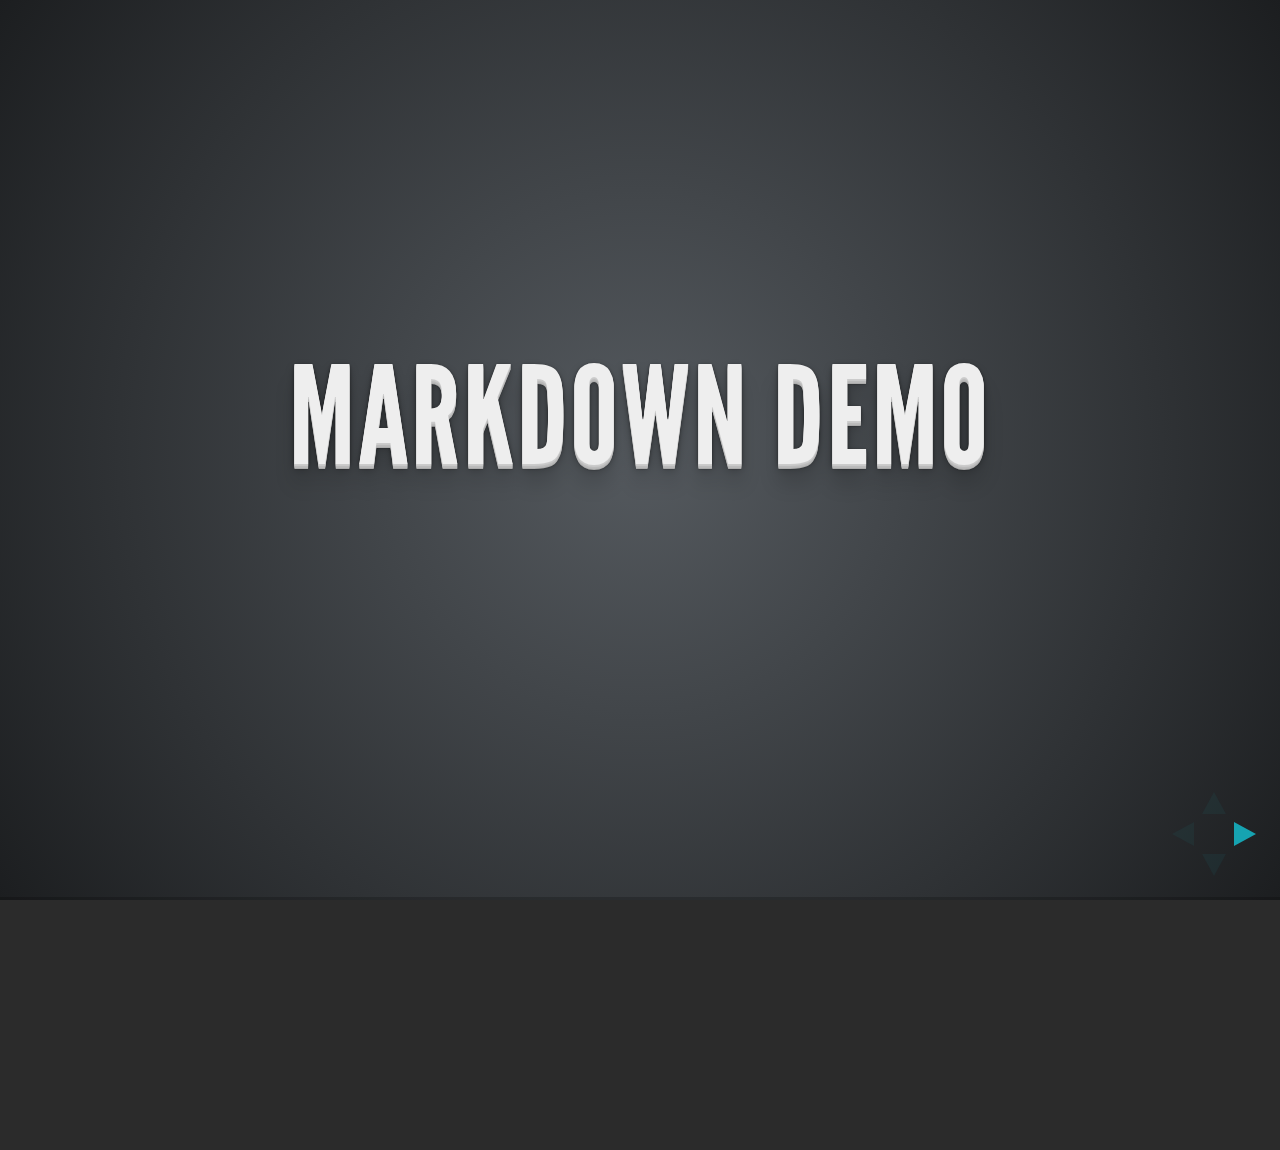
<file: plugin/markdown/example.html>
<!doctype html>
<html lang="en">

	<head>
		<meta charset="utf-8">

		<title>reveal.js - Markdown Demo</title>

		<link rel="stylesheet" href="../../css/reveal.css">
		<link rel="stylesheet" href="../../css/theme/default.css" id="theme">
	</head>

	<body>

		<div class="reveal">

			<div class="slides">

                <!-- Use external markdown resource, separate slides by three newlines; vertical slides by two newlines -->
                <section data-markdown="example.md" data-separator="^\n\n\n" data-vertical="^\n\n"></section>

                <!-- Slides are separated by three dashes (quick 'n dirty regular expression) -->
                <section data-markdown data-separator="---">
                    <script type="text/template">
                        ## Demo 1
                        Slide 1
                        ---
                        ## Demo 1
                        Slide 2
                        ---
                        ## Demo 1
                        Slide 3
                    </script>
                </section>

                <!-- Slides are separated by newline + three dashes + newline, vertical slides identical but two dashes -->
                <section data-markdown data-separator="^\n---\n$" data-vertical="^\n--\n$">
                    <script type="text/template">
                        ## Demo 2
                        Slide 1.1

                        --

                        ## Demo 2
                        Slide 1.2

                        ---

                        ## Demo 2
                        Slide 2
                    </script>
                </section>

                <!-- No "extra" slides, since there are no separators defined (so they'll become horizontal rulers) -->
                <section data-markdown>
                    <script type="text/template">
                        A

                        ---

                        B

                        ---

                        C
                    </script>
                </section>

            </div>
		</div>

		<script src="../../lib/js/head.min.js"></script>
		<script src="../../js/reveal.js"></script>

		<script>

			Reveal.initialize({
				controls: true,
				progress: true,
				history: true,
				center: true,

				theme: Reveal.getQueryHash().theme,
				transition: Reveal.getQueryHash().transition || 'default',

				// Optional libraries used to extend on reveal.js
				dependencies: [
					{ src: '../../lib/js/classList.js', condition: function() { return !document.body.classList; } },
					{ src: 'marked.js', condition: function() { return !!document.querySelector( '[data-markdown]' ); } },
                    { src: 'markdown.js', condition: function() { return !!document.querySelector( '[data-markdown]' ); } },
					{ src: '../notes/notes.js' }
				]
			});

		</script>

	</body>
</html>
</file>
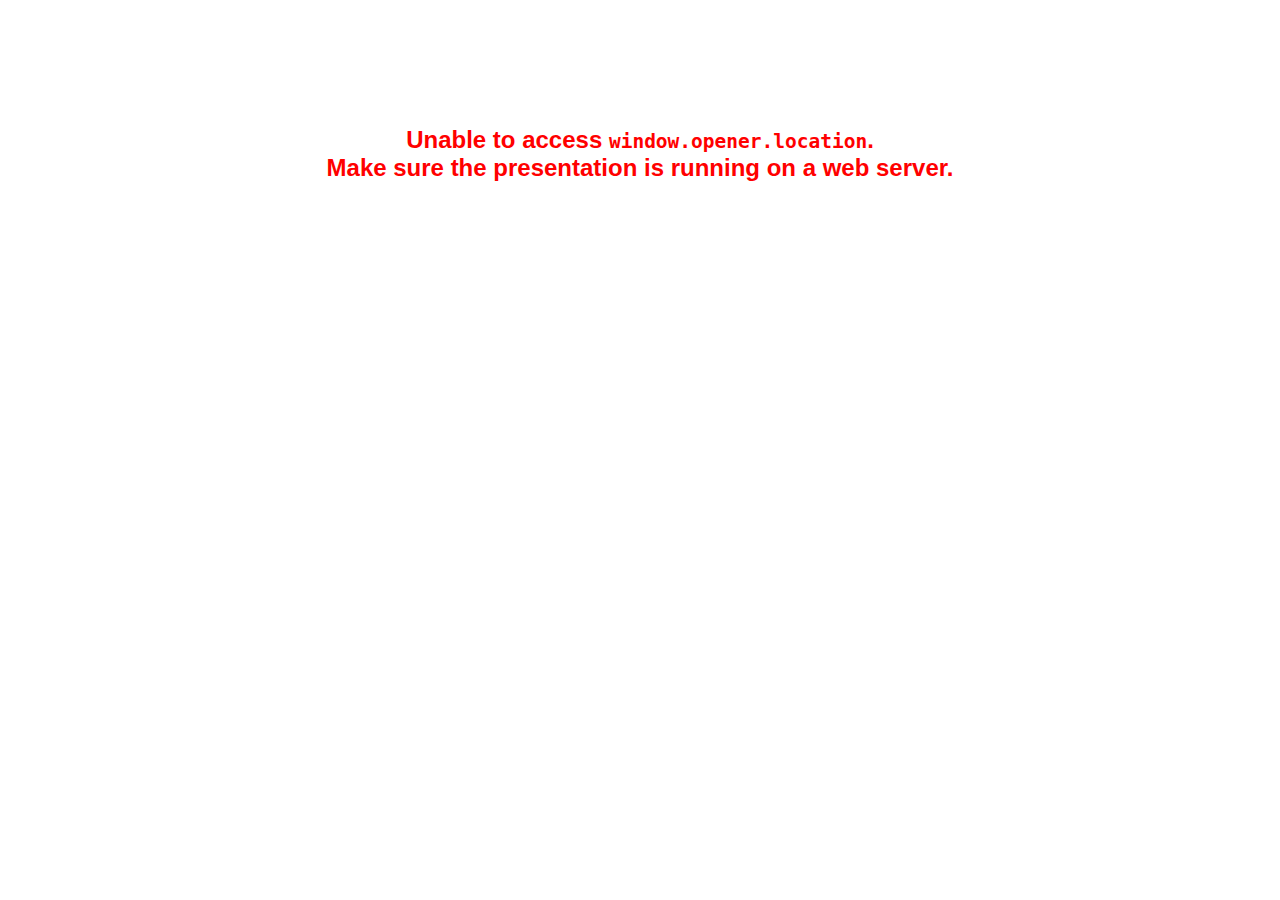
<file: plugin/notes/notes.html>
<!doctype html>
<html lang="en">
	<head>
		<meta charset="utf-8">

		<title>reveal.js - Slide Notes</title>

		<style>
			body {
				font-family: Helvetica;
			}

			#notes {
				font-size: 24px;
				width: 640px;
				margin-top: 5px;
				clear: left;
			}

			#wrap-current-slide {
				width: 640px;
				height: 512px;
				float: left;
				overflow: hidden;
			}

			#current-slide {
				width: 1280px;
				height: 1024px;
				border: none;

				-webkit-transform-origin: 0 0;
				   -moz-transform-origin: 0 0;
					-ms-transform-origin: 0 0;
					 -o-transform-origin: 0 0;
						transform-origin: 0 0;

				-webkit-transform: scale(0.5);
				   -moz-transform: scale(0.5);
					-ms-transform: scale(0.5);
					 -o-transform: scale(0.5);
						transform: scale(0.5);
			}

			#wrap-next-slide {
				width: 448px;
				height: 358px;
				float: left;
				margin: 0 0 0 10px;
				overflow: hidden;
			}

			#next-slide {
				width: 1280px;
				height: 1024px;
				border: none;

				-webkit-transform-origin: 0 0;
				   -moz-transform-origin: 0 0;
					-ms-transform-origin: 0 0;
					 -o-transform-origin: 0 0;
						transform-origin: 0 0;

				-webkit-transform: scale(0.35);
				   -moz-transform: scale(0.35);
					-ms-transform: scale(0.35);
					 -o-transform: scale(0.35);
						transform: scale(0.35);
			}

			.slides {
				position: relative;
				margin-bottom: 10px;
				border: 1px solid black;
				border-radius: 2px;
				background: rgb(28, 30, 32);
			}

			.slides span {
				position: absolute;
				top: 3px;
				left: 3px;
				font-weight: bold;
				font-size: 14px;
				color: rgba( 255, 255, 255, 0.9 );
			}

			.error {
				font-weight: bold;
				color: red;
				font-size: 1.5em;
				text-align: center;
				margin-top: 10%;
			}

			.error code {
				font-family: monospace;
			}

			.time {
				width: 448px;
				margin: 30px 0 0 10px;
				float: left;
				text-align: center;
				opacity: 0;

				-webkit-transition: opacity 0.4s;
				   -moz-transition: opacity 0.4s;
				     -o-transition: opacity 0.4s;
				        transition: opacity 0.4s;
			}

			.elapsed,
			.clock {
				color: #333;
				font-size: 2em;
				text-align: center;
				display: inline-block;
				padding: 0.5em;
				background-color: #eee;
				border-radius: 10px;
			}

			.elapsed h2,
			.clock h2 {
				font-size: 0.8em;
				line-height: 100%;
				margin: 0;
				color: #aaa;
			}

			.elapsed .mute {
				color: #ddd;
			}

		</style>
	</head>

	<body>

		<div id="wrap-current-slide" class="slides">
			<script>document.write( '<iframe width="1280" height="1024" id="current-slide" src="'+ window.opener.location.href +'?receiver"></iframe>' );</script>
		</div>

		<div id="wrap-next-slide" class="slides">
			<script>document.write( '<iframe width="640" height="512" id="next-slide" src="'+ window.opener.location.href +'?receiver"></iframe>' );</script>
			<span>UPCOMING:</span>
		</div>

		<div class="time">
			<div class="clock">
				<h2>Time</h2>
				<span id="clock">0:00:00 AM</span>
			</div>
			<div class="elapsed">
				<h2>Elapsed</h2>
				<span id="hours">00</span><span id="minutes">:00</span><span id="seconds">:00</span>
			</div>
		</div>

		<div id="notes"></div>

		<script src="../../plugin/markdown/marked.js"></script>
		<script>

			window.addEventListener( 'load', function() {

				if( window.opener && window.opener.location && window.opener.location.href ) {

					var notes = document.getElementById( 'notes' ),
						currentSlide = document.getElementById( 'current-slide' ),
						nextSlide = document.getElementById( 'next-slide' ),
						silenced = false;

					window.addEventListener( 'message', function( event ) {
						var data = JSON.parse( event.data );

						// No need for updating the notes in case of fragment changes
						if ( data.notes !== undefined) {
							if( data.markdown ) {
								notes.innerHTML = marked( data.notes );
							}
							else {
								notes.innerHTML = data.notes;
							}
						}

						silenced = true;

						// Update the note slides
						currentSlide.contentWindow.Reveal.slide( data.indexh, data.indexv, data.indexf );
						nextSlide.contentWindow.Reveal.slide( data.nextindexh, data.nextindexv );

						silenced = false;

					}, false );

					var start = new Date(),
						timeEl = document.querySelector( '.time' ),
						clockEl = document.getElementById( 'clock' ),
						hoursEl = document.getElementById( 'hours' ),
						minutesEl = document.getElementById( 'minutes' ),
						secondsEl = document.getElementById( 'seconds' );

					setInterval( function() {

						timeEl.style.opacity = 1;

						var diff, hours, minutes, seconds,
							now = new Date();

						diff = now.getTime() - start.getTime();
						hours = Math.floor( diff / ( 1000 * 60 * 60 ) );
						minutes = Math.floor( ( diff / ( 1000 * 60 ) ) % 60 );
						seconds = Math.floor( ( diff / 1000 ) % 60 );

						clockEl.innerHTML = now.toLocaleTimeString();
						hoursEl.innerHTML = zeroPadInteger( hours );
						hoursEl.className = hours > 0 ? "" : "mute";
						minutesEl.innerHTML = ":" + zeroPadInteger( minutes );
						minutesEl.className = minutes > 0 ? "" : "mute";
						secondsEl.innerHTML = ":" + zeroPadInteger( seconds );

					}, 1000 );

					// Broadcasts the state of the notes window to synchronize
					// the main window
					function synchronizeMainWindow() {

						if( !silenced ) {
							var indices = currentSlide.contentWindow.Reveal.getIndices();
							window.opener.Reveal.slide( indices.h, indices.v, indices.f );
						}

					}

					// Navigate the main window when the notes slide changes
					currentSlide.contentWindow.Reveal.addEventListener( 'slidechanged', synchronizeMainWindow );
					currentSlide.contentWindow.Reveal.addEventListener( 'fragmentshown', synchronizeMainWindow );
					currentSlide.contentWindow.Reveal.addEventListener( 'fragmenthidden', synchronizeMainWindow );

					// Reconfigure the notes window to remove needless UI
					currentSlide.contentWindow.Reveal.configure({ controls: false, progress: false, overview: false });
					nextSlide.contentWindow.Reveal.configure({ controls: false, progress: false, overview: false });

				}
				else {

					document.body.innerHTML =  '<p class="error">Unable to access <code>window.opener.location</code>.<br>Make sure the presentation is running on a web server.</p>';

				}


			}, false );

			function zeroPadInteger( num ) {
				var str = "00" + parseInt( num );
				return str.substring( str.length - 2 );
			}

		</script>
	</body>
</html>
</file>
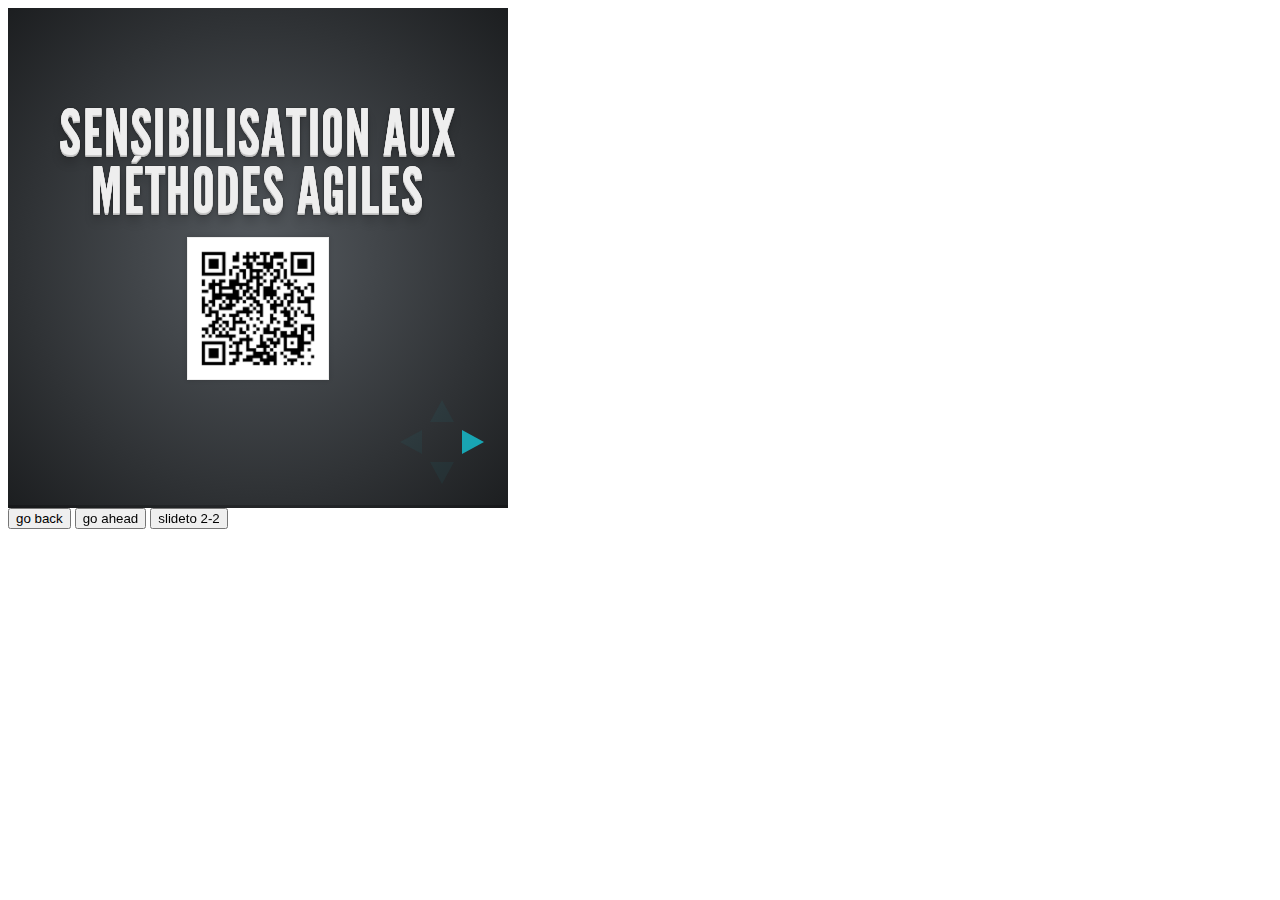
<file: plugin/postmessage/example.html>
<html>
	<body>

		<iframe id="reveal" src="../../index.html" style="border: 0;" width="500" height="500"></iframe>

		<div>
			<input id="back" type="button" value="go back"/>
			<input id="ahead" type="button" value="go ahead"/>
			<input id="slideto" type="button" value="slideto 2-2"/>
		</div>

		<script>

			(function (){

				var back = document.getElementById( 'back' ),
						ahead = document.getElementById( 'ahead' ),
						slideto = document.getElementById( 'slideto' ),
						reveal =  window.frames[0];

					back.addEventListener( 'click', function () {
						
					reveal.postMessage( JSON.stringify({method: 'prev', args: []}), '*' );
				}, false );

				ahead.addEventListener( 'click', function (){
					reveal.postMessage( JSON.stringify({method: 'next', args: []}), '*' );
				}, false );

				slideto.addEventListener( 'click', function (){
					reveal.postMessage( JSON.stringify({method: 'slide', args: [2,2]}), '*' );
				}, false );

			}());

		</script>

	</body>
</html>
</file>
<file: css/postit.css>
.postit {    
  text-align:center;     
  width: 500px;    
  margin: 45px;    
  min-height:275px;
  max-height:275px;
  padding-top:45px;
  position:relative;   
  border:1px solid #E8E8E8;  
  border-top:60px solid #fdfd86;
  font-family:'Reenie Beanie';    
  font-size:22px;      
  border-bottom-right-radius: 60px 5px;
  display:inline-block;    
  background: rgb(255,255,136); /* Old browsers */
  background: -moz-linear-gradient(-45deg, rgba(255,255,136,1) 77%, rgba(255,255,214,1) 100%); /* FF3.6+ */
  background: -webkit-gradient(linear, left top, right bottom, color-stop(77%,rgba(255,255,136,1)), color-stop(100%,rgba(255,255,214,1))); /* Chrome,Safari4+ */
  background: -webkit-linear-gradient(-45deg, rgba(255,255,136,1) 77%,rgba(255,255,214,1) 100%); /* Chrome10+,Safari5.1+ */
  background: -o-linear-gradient(-45deg, rgba(255,255,136,1) 77%,rgba(255,255,214,1) 100%); /* Opera 11.10+ */
  background: -ms-linear-gradient(-45deg, rgba(255,255,136,1) 77%,rgba(255,255,214,1) 100%); /* IE10+ */
  background: linear-gradient(-45deg, rgba(255,255,136,1) 77%,rgba(255,255,214,1) 100%); /* W3C */
  filter: progid:DXImageTransform.Microsoft.gradient( startColorstr='#ffff88', endColorstr='#ffff88',GradientType=0 ); /* IE6-9 fallback on horizontal gradient */
}


.postit:after {
content: "";
position:absolute;
z-index:-1;
right:-0px; bottom:20px;
width:200px;
height: 25px;
background: rgba(0, 0, 0, 0.2);
-moz-box-shadow: 2px 15px 5px rgba(0, 0, 0, 0.40);
-webkit-box-shadow: 2px 15px 5px rgba(0, 0, 0, 0.40);
-o-box-shadow: 2px 15px 5px rgba(0, 0, 0, 0.40);
box-shadow:2px 15px 5px rgba(0, 0, 0, 0.40);
-moz-transform: matrix(-1, -0.1, 0, 1, 0, 0);
-webkit-transform: matrix(-1, -0.1, 0, 1, 0, 0);
-o-transform: matrix(-1, -0.1, 0, 1, 0, 0);
-ms-transform: matrix(-1, -0.1, 0, 1, 0, 0);
transform: matrix(-1, -0.1, 0, 1, 0, 0);
} 

div.post-id{
	font-size: 20px;
	text-align: right;
	color: blue;
  	margin: 5px;    
}
</file>
<file: css/theme/default.css>
@import url(https://fonts.googleapis.com/css?family=Lato:400,700,400italic,700italic);
/**
 * Default theme for reveal.js.
 *
 * Copyright (C) 2011-2012 Hakim El Hattab, http://hakim.se
 */
@font-face {
  font-family: 'League Gothic';
  src: url("../../lib/font/league_gothic-webfont.eot");
  src: url("../../lib/font/league_gothic-webfont.eot?#iefix") format("embedded-opentype"), url("../../lib/font/league_gothic-webfont.woff") format("woff"), url("../../lib/font/league_gothic-webfont.ttf") format("truetype"), url("../../lib/font/league_gothic-webfont.svg#LeagueGothicRegular") format("svg");
  font-weight: normal;
  font-style: normal; }

/*********************************************
 * GLOBAL STYLES
 *********************************************/
body {
  background: #1c1e20;
  background: -moz-radial-gradient(center, circle cover, #555a5f 0%, #1c1e20 100%);
  background: -webkit-gradient(radial, center center, 0px, center center, 100%, color-stop(0%, #555a5f), color-stop(100%, #1c1e20));
  background: -webkit-radial-gradient(center, circle cover, #555a5f 0%, #1c1e20 100%);
  background: -o-radial-gradient(center, circle cover, #555a5f 0%, #1c1e20 100%);
  background: -ms-radial-gradient(center, circle cover, #555a5f 0%, #1c1e20 100%);
  background: radial-gradient(center, circle cover, #555a5f 0%, #1c1e20 100%);
  background-color: #2b2b2b; }

.reveal {
  font-family: "Lato", sans-serif;
  font-size: 36px;
  font-weight: 200;
  letter-spacing: -0.02em;
  color: #eeeeee; }

::selection {
  color: white;
  background: #ff5e99;
  text-shadow: none; }

/*********************************************
 * HEADERS
 *********************************************/
.reveal h1,
.reveal h2,
.reveal h3,
.reveal h4,
.reveal h5,
.reveal h6 {
  margin: 0 0 20px 0;
  color: #eeeeee;
  font-family: "League Gothic", Impact, sans-serif;
  line-height: 0.9em;
  letter-spacing: 0.02em;
  text-transform: uppercase;
  text-shadow: 0px 0px 6px rgba(0, 0, 0, 0.2); }

.reveal h1 {
  text-shadow: 0 1px 0 #cccccc, 0 2px 0 #c9c9c9, 0 3px 0 #bbbbbb, 0 4px 0 #b9b9b9, 0 5px 0 #aaaaaa, 0 6px 1px rgba(0, 0, 0, 0.1), 0 0 5px rgba(0, 0, 0, 0.1), 0 1px 3px rgba(0, 0, 0, 0.3), 0 3px 5px rgba(0, 0, 0, 0.2), 0 5px 10px rgba(0, 0, 0, 0.25), 0 20px 20px rgba(0, 0, 0, 0.15); }

/*********************************************
 * LINKS
 *********************************************/
.reveal a:not(.image) {
  color: #13daec;
  text-decoration: none;
  -webkit-transition: color .15s ease;
  -moz-transition: color .15s ease;
  -ms-transition: color .15s ease;
  -o-transition: color .15s ease;
  transition: color .15s ease; }

.reveal a:not(.image):hover {
  color: #71e9f4;
  text-shadow: none;
  border: none; }

.reveal .roll span:after {
  color: #fff;
  background: #0d99a5; }

/*********************************************
 * IMAGES
 *********************************************/
.reveal section img {
  margin: 15px 0px;
  background: rgba(255, 255, 255, 0.12);
  border: 4px solid #eeeeee;
  box-shadow: 0 0 10px rgba(0, 0, 0, 0.15);
  -webkit-transition: all .2s linear;
  -moz-transition: all .2s linear;
  -ms-transition: all .2s linear;
  -o-transition: all .2s linear;
  transition: all .2s linear; }

.reveal a:hover img {
  background: rgba(255, 255, 255, 0.2);
  border-color: #13daec;
  box-shadow: 0 0 20px rgba(0, 0, 0, 0.55); }

/*********************************************
 * NAVIGATION CONTROLS
 *********************************************/
.reveal .controls div.navigate-left,
.reveal .controls div.navigate-left.enabled {
  border-right-color: #13daec; }

.reveal .controls div.navigate-right,
.reveal .controls div.navigate-right.enabled {
  border-left-color: #13daec; }

.reveal .controls div.navigate-up,
.reveal .controls div.navigate-up.enabled {
  border-bottom-color: #13daec; }

.reveal .controls div.navigate-down,
.reveal .controls div.navigate-down.enabled {
  border-top-color: #13daec; }

.reveal .controls div.navigate-left.enabled:hover {
  border-right-color: #71e9f4; }

.reveal .controls div.navigate-right.enabled:hover {
  border-left-color: #71e9f4; }

.reveal .controls div.navigate-up.enabled:hover {
  border-bottom-color: #71e9f4; }

.reveal .controls div.navigate-down.enabled:hover {
  border-top-color: #71e9f4; }

/*********************************************
 * PROGRESS BAR
 *********************************************/
.reveal .progress {
  background: rgba(0, 0, 0, 0.2); }

.reveal .progress span {
  background: #13daec;
  -webkit-transition: width 800ms cubic-bezier(0.26, 0.86, 0.44, 0.985);
  -moz-transition: width 800ms cubic-bezier(0.26, 0.86, 0.44, 0.985);
  -ms-transition: width 800ms cubic-bezier(0.26, 0.86, 0.44, 0.985);
  -o-transition: width 800ms cubic-bezier(0.26, 0.86, 0.44, 0.985);
  transition: width 800ms cubic-bezier(0.26, 0.86, 0.44, 0.985); }
</file>
<file: css/theme/solarized.css>
@import url(https://fonts.googleapis.com/css?family=Lato:400,700,400italic,700italic);
/**
 * Solarized Light theme for reveal.js.
 * Author: Achim Staebler
 */
@font-face {
  font-family: 'League Gothic';
  src: url("../../lib/font/league_gothic-webfont.eot");
  src: url("../../lib/font/league_gothic-webfont.eot?#iefix") format("embedded-opentype"), url("../../lib/font/league_gothic-webfont.woff") format("woff"), url("../../lib/font/league_gothic-webfont.ttf") format("truetype"), url("../../lib/font/league_gothic-webfont.svg#LeagueGothicRegular") format("svg");
  font-weight: normal;
  font-style: normal; }

/**
 * Solarized colors by Ethan Schoonover
 */
html * {
  color-profile: sRGB;
  rendering-intent: auto; }

/*********************************************
 * GLOBAL STYLES
 *********************************************/
body {
  background: #fdf6e3;
  background-color: #fdf6e3; }

.reveal {
  font-family: "Lato", sans-serif;
  font-size: 36px;
  font-weight: 200;
  letter-spacing: -0.02em;
  color: #657b83; }

::selection {
  color: white;
  background: #d33682;
  text-shadow: none; }

/*********************************************
 * HEADERS
 *********************************************/
.reveal h1,
.reveal h2,
.reveal h3,
.reveal h4,
.reveal h5,
.reveal h6 {
  margin: 0 0 20px 0;
  color: #586e75;
  font-family: "League Gothic", Impact, sans-serif;
  line-height: 0.9em;
  letter-spacing: 0.02em;
  text-transform: uppercase;
  text-shadow: none; }

.reveal h1 {
  text-shadow: 0px 0px 6px rgba(0, 0, 0, 0.2); }

/*********************************************
 * LINKS
 *********************************************/
.reveal a:not(.image) {
  color: #268bd2;
  text-decoration: none;
  -webkit-transition: color .15s ease;
  -moz-transition: color .15s ease;
  -ms-transition: color .15s ease;
  -o-transition: color .15s ease;
  transition: color .15s ease; }

.reveal a:not(.image):hover {
  color: #78b9e6;
  text-shadow: none;
  border: none; }

.reveal .roll span:after {
  color: #fff;
  background: #1a6091; }

/*********************************************
 * IMAGES
 *********************************************/
.reveal section img {
  margin: 15px 0px;
  background: rgba(255, 255, 255, 0.12);
  border: 4px solid #657b83;
  box-shadow: 0 0 10px rgba(0, 0, 0, 0.15);
  -webkit-transition: all .2s linear;
  -moz-transition: all .2s linear;
  -ms-transition: all .2s linear;
  -o-transition: all .2s linear;
  transition: all .2s linear; }

.reveal a:hover img {
  background: rgba(255, 255, 255, 0.2);
  border-color: #268bd2;
  box-shadow: 0 0 20px rgba(0, 0, 0, 0.55); }

/*********************************************
 * NAVIGATION CONTROLS
 *********************************************/
.reveal .controls div.navigate-left,
.reveal .controls div.navigate-left.enabled {
  border-right-color: #268bd2; }

.reveal .controls div.navigate-right,
.reveal .controls div.navigate-right.enabled {
  border-left-color: #268bd2; }

.reveal .controls div.navigate-up,
.reveal .controls div.navigate-up.enabled {
  border-bottom-color: #268bd2; }

.reveal .controls div.navigate-down,
.reveal .controls div.navigate-down.enabled {
  border-top-color: #268bd2; }

.reveal .controls div.navigate-left.enabled:hover {
  border-right-color: #78b9e6; }

.reveal .controls div.navigate-right.enabled:hover {
  border-left-color: #78b9e6; }

.reveal .controls div.navigate-up.enabled:hover {
  border-bottom-color: #78b9e6; }

.reveal .controls div.navigate-down.enabled:hover {
  border-top-color: #78b9e6; }

/*********************************************
 * PROGRESS BAR
 *********************************************/
.reveal .progress {
  background: rgba(0, 0, 0, 0.2); }

.reveal .progress span {
  background: #268bd2;
  -webkit-transition: width 800ms cubic-bezier(0.26, 0.86, 0.44, 0.985);
  -moz-transition: width 800ms cubic-bezier(0.26, 0.86, 0.44, 0.985);
  -ms-transition: width 800ms cubic-bezier(0.26, 0.86, 0.44, 0.985);
  -o-transition: width 800ms cubic-bezier(0.26, 0.86, 0.44, 0.985);
  transition: width 800ms cubic-bezier(0.26, 0.86, 0.44, 0.985); }
</file>
<file: lib/css/zenburn.css>
/*

Zenburn style from voldmar.ru (c) Vladimir Epifanov <voldmar@voldmar.ru>
based on dark.css by Ivan Sagalaev

*/

pre code {
  display: block; padding: 0.5em;
  background: #3F3F3F;
  color: #DCDCDC;
}

pre .keyword,
pre .tag,
pre .css .class,
pre .css .id,
pre .lisp .title,
pre .nginx .title,
pre .request,
pre .status,
pre .clojure .attribute {
  color: #E3CEAB;
}

pre .django .template_tag,
pre .django .variable,
pre .django .filter .argument {
  color: #DCDCDC;
}

pre .number,
pre .date {
  color: #8CD0D3;
}

pre .dos .envvar,
pre .dos .stream,
pre .variable,
pre .apache .sqbracket {
  color: #EFDCBC;
}

pre .dos .flow,
pre .diff .change,
pre .python .exception,
pre .python .built_in,
pre .literal,
pre .tex .special {
  color: #EFEFAF;
}

pre .diff .chunk,
pre .subst {
  color: #8F8F8F;
}

pre .dos .keyword,
pre .python .decorator,
pre .title,
pre .haskell .type,
pre .diff .header,
pre .ruby .class .parent,
pre .apache .tag,
pre .nginx .built_in,
pre .tex .command,
pre .prompt {
    color: #efef8f;
}

pre .dos .winutils,
pre .ruby .symbol,
pre .ruby .symbol .string,
pre .ruby .string {
  color: #DCA3A3;
}

pre .diff .deletion,
pre .string,
pre .tag .value,
pre .preprocessor,
pre .built_in,
pre .sql .aggregate,
pre .javadoc,
pre .smalltalk .class,
pre .smalltalk .localvars,
pre .smalltalk .array,
pre .css .rules .value,
pre .attr_selector,
pre .pseudo,
pre .apache .cbracket,
pre .tex .formula {
  color: #CC9393;
}

pre .shebang,
pre .diff .addition,
pre .comment,
pre .java .annotation,
pre .template_comment,
pre .pi,
pre .doctype {
  color: #7F9F7F;
}

pre .coffeescript .javascript,
pre .javascript .xml,
pre .tex .formula,
pre .xml .javascript,
pre .xml .vbscript,
pre .xml .css,
pre .xml .cdata {
  opacity: 0.5;
}
</file>
<file: css/print/pdf.css>
/* Default Print Stylesheet Template
   by Rob Glazebrook of CSSnewbie.com
   Last Updated: June 4, 2008

   Feel free (nay, compelled) to edit, append, and
   manipulate this file as you see fit. */


/* SECTION 1: Set default width, margin, float, and
   background. This prevents elements from extending
   beyond the edge of the printed page, and prevents
   unnecessary background images from printing */

* {
	-webkit-print-color-adjust: exact;
}

body {
	font-size: 18pt;
	width: 297mm;
	height: 229mm;
	margin: 0 auto !important;
	border: 0;
	padding: 0;
	float: none !important;
	overflow: visible;
}

html {
	width: 100%;
	height: 100%;
	overflow: visible;
}

@page {
	size: letter landscape;
	margin: 0;
}

/* SECTION 2: Remove any elements not needed in print.
   This would include navigation, ads, sidebars, etc. */
.nestedarrow,
.controls,
.reveal .progress,
.reveal.overview,
.fork-reveal,
.share-reveal,
.state-background {
	display: none !important;
}

/* SECTION 3: Set body font face, size, and color.
   Consider using a serif font for readability. */
body, p, td, li, div {
	font-size: 18pt;
}

/* SECTION 4: Set heading font face, sizes, and color.
   Differentiate your headings from your body text.
   Perhaps use a large sans-serif for distinction. */
h1,h2,h3,h4,h5,h6 {
	text-shadow: 0 0 0 #000 !important;
}

/* SECTION 5: Make hyperlinks more usable.
   Ensure links are underlined, and consider appending
   the URL to the end of the link for usability. */
a:link,
a:visited {
	font-weight: bold;
	text-decoration: underline;
}

.reveal pre code {
	overflow: hidden !important;
	font-family: monospace !important;
}


/* SECTION 6: more reveal.js specific additions by @skypanther */
ul, ol, div, p {
	visibility: visible;
	position: static;
	width: auto;
	height: auto;
	display: block;
	overflow: visible;
	margin: auto;
}
.reveal {
	width: auto !important;
	height: auto !important;
	overflow: hidden !important;
}
.reveal .slides {
	position: static;
	width: 100%;
	height: auto;

	left: auto;
	top: auto;
	margin: 0 !important;
	padding: 0 !important;

	overflow: visible;
	display: block;

	text-align: center;

	-webkit-perspective: none;
	   -moz-perspective: none;
	    -ms-perspective: none;
	        perspective: none;

	-webkit-perspective-origin: 50% 50%; /* there isn't a none/auto value but 50-50 is the default */
	   -moz-perspective-origin: 50% 50%;
	    -ms-perspective-origin: 50% 50%;
	        perspective-origin: 50% 50%;
}
.reveal .slides section {

	page-break-after: always !important;

	visibility: visible !important;
	position: relative !important;
	width: 100% !important;
	height: 229mm !important;
	min-height: 229mm !important;
	display: block !important;
	overflow: hidden !important;

	left: 0 !important;
	top: 0 !important;
	margin: 0 !important;
	padding: 2cm 2cm 0 2cm !important;
	box-sizing: border-box !important;

	opacity: 1 !important;

	-webkit-transform-style: flat !important;
	   -moz-transform-style: flat !important;
	    -ms-transform-style: flat !important;
	        transform-style: flat !important;

	-webkit-transform: none !important;
	   -moz-transform: none !important;
	    -ms-transform: none !important;
	        transform: none !important;
}
.reveal section.stack {
	margin: 0 !important;
	padding: 0 !important;
	page-break-after: avoid !important;
	height: auto !important;
	min-height: auto !important;
}
.reveal .absolute-element {
	margin-left: 2.2cm;
	margin-top: 1.8cm;
}
.reveal section .fragment {
	opacity: 1 !important;
	visibility: visible !important;

	-webkit-transform: none !important;
	   -moz-transform: none !important;
	    -ms-transform: none !important;
	        transform: none !important;
}
.reveal section .slide-background {
	position: absolute;
	top: 0;
	left: 0;
	width: 100%;
	z-index: 0;
}
.reveal section>* {
	position: relative;
	z-index: 1;
}
.reveal img {
	box-shadow: none;
}
.reveal .roll {
	overflow: visible;
	line-height: 1em;
}
.reveal small a {
	font-size: 16pt !important;
}
</file>
<file: css/reveal.css>
@charset "UTF-8";

/*!
 * reveal.js
 * http://lab.hakim.se/reveal-js
 * MIT licensed
 *
 * Copyright (C) 2013 Hakim El Hattab, http://hakim.se
 */


/*********************************************
 * RESET STYLES
 *********************************************/

html, body, .reveal div, .reveal span, .reveal applet, .reveal object, .reveal iframe,
.reveal h1, .reveal h2, .reveal h3, .reveal h4, .reveal h5, .reveal h6, .reveal p, .reveal blockquote, .reveal pre,
.reveal a, .reveal abbr, .reveal acronym, .reveal address, .reveal big, .reveal cite, .reveal code,
.reveal del, .reveal dfn, .reveal em, .reveal img, .reveal ins, .reveal kbd, .reveal q, .reveal s, .reveal samp,
.reveal small, .reveal strike, .reveal strong, .reveal sub, .reveal sup, .reveal tt, .reveal var,
.reveal b, .reveal u, .reveal i, .reveal center,
.reveal dl, .reveal dt, .reveal dd, .reveal ol, .reveal ul, .reveal li,
.reveal fieldset, .reveal form, .reveal label, .reveal legend,
.reveal table, .reveal caption, .reveal tbody, .reveal tfoot, .reveal thead, .reveal tr, .reveal th, .reveal td,
.reveal article, .reveal aside, .reveal canvas, .reveal details, .reveal embed,
.reveal figure, .reveal figcaption, .reveal footer, .reveal header, .reveal hgroup,
.reveal menu, .reveal nav, .reveal output, .reveal ruby, .reveal section, .reveal summary,
.reveal time, .reveal mark, .reveal audio, video {
	margin: 0;
	padding: 0;
	border: 0;
	font-size: 100%;
	font: inherit;
	vertical-align: baseline;
}

.reveal article, .reveal aside, .reveal details, .reveal figcaption, .reveal figure,
.reveal footer, .reveal header, .reveal hgroup, .reveal menu, .reveal nav, .reveal section {
	display: block;
}


/*********************************************
 * GLOBAL STYLES
 *********************************************/

html,
body {
	width: 100%;
	height: 100%;
	overflow: hidden;
}

body {
	position: relative;
	line-height: 1;
}

::selection {
	background: #FF5E99;
	color: #fff;
	text-shadow: none;
}


/*********************************************
 * HEADERS
 *********************************************/

.reveal h1,
.reveal h2,
.reveal h3,
.reveal h4,
.reveal h5,
.reveal h6 {
	-webkit-hyphens: auto;
	   -moz-hyphens: auto;
	        hyphens: auto;

	word-wrap: break-word;
	line-height: 1;
}

.reveal h1 { font-size: 3.77em; }
.reveal h2 { font-size: 2.11em;	}
.reveal h3 { font-size: 1.55em;	}
.reveal h4 { font-size: 1em;	}


/*********************************************
 * VIEW FRAGMENTS
 *********************************************/

.reveal .slides section .fragment {
	opacity: 0;

	-webkit-transition: all .2s ease;
	   -moz-transition: all .2s ease;
	    -ms-transition: all .2s ease;
	     -o-transition: all .2s ease;
	        transition: all .2s ease;
}
	.reveal .slides section .fragment.visible {
		opacity: 1;
	}

.reveal .slides section .fragment.grow {
	opacity: 1;
}
	.reveal .slides section .fragment.grow.visible {
		-webkit-transform: scale( 1.3 );
		   -moz-transform: scale( 1.3 );
		    -ms-transform: scale( 1.3 );
		     -o-transform: scale( 1.3 );
		        transform: scale( 1.3 );
	}

.reveal .slides section .fragment.shrink {
	opacity: 1;
}
	.reveal .slides section .fragment.shrink.visible {
		-webkit-transform: scale( 0.7 );
		   -moz-transform: scale( 0.7 );
		    -ms-transform: scale( 0.7 );
		     -o-transform: scale( 0.7 );
		        transform: scale( 0.7 );
	}

.reveal .slides section .fragment.zoom-in {
	opacity: 0;

	-webkit-transform: scale( 0.1 );
	   -moz-transform: scale( 0.1 );
	    -ms-transform: scale( 0.1 );
	     -o-transform: scale( 0.1 );
	        transform: scale( 0.1 );
}

	.reveal .slides section .fragment.zoom-in.visible {
		opacity: 1;

		-webkit-transform: scale( 1 );
		   -moz-transform: scale( 1 );
		    -ms-transform: scale( 1 );
		     -o-transform: scale( 1 );
		        transform: scale( 1 );
	}

.reveal .slides section .fragment.roll-in {
	opacity: 0;

	-webkit-transform: rotateX( 90deg );
	   -moz-transform: rotateX( 90deg );
	    -ms-transform: rotateX( 90deg );
	     -o-transform: rotateX( 90deg );
	        transform: rotateX( 90deg );
}
	.reveal .slides section .fragment.roll-in.visible {
		opacity: 1;

		-webkit-transform: rotateX( 0 );
		   -moz-transform: rotateX( 0 );
		    -ms-transform: rotateX( 0 );
		     -o-transform: rotateX( 0 );
		        transform: rotateX( 0 );
	}

.reveal .slides section .fragment.fade-out {
	opacity: 1;
}
	.reveal .slides section .fragment.fade-out.visible {
		opacity: 0;
	}

.reveal .slides section .fragment.semi-fade-out {
	opacity: 1;
}
	.reveal .slides section .fragment.semi-fade-out.visible {
		opacity: 0.5;
	}

.reveal .slides section .fragment.highlight-red,
.reveal .slides section .fragment.highlight-green,
.reveal .slides section .fragment.highlight-blue {
	opacity: 1;
}
	.reveal .slides section .fragment.highlight-red.visible {
		color: #ff2c2d
	}
	.reveal .slides section .fragment.highlight-green.visible {
		color: #17ff2e;
	}
	.reveal .slides section .fragment.highlight-blue.visible {
		color: #1b91ff;
	}


/*********************************************
 * DEFAULT ELEMENT STYLES
 *********************************************/

/* Fixes issue in Chrome where italic fonts did not appear when printing to PDF */
.reveal:after {
  content: '';
  font-style: italic;
}

.reveal iframe {
	z-index: 1;
}

/* Ensure certain elements are never larger than the slide itself */
.reveal img,
.reveal video,
.reveal iframe {
	max-width: 95%;
	max-height: 95%;
}

/** Prevents layering issues in certain browser/transition combinations */
.reveal a {
	position: relative;
}

.reveal strong,
.reveal b {
	font-weight: bold;
}

.reveal em,
.reveal i {
	font-style: italic;
}

.reveal ol,
.reveal ul {
	display: inline-block;

	text-align: left;
	margin: 0 0 0 1em;
}

.reveal ol {
	list-style-type: decimal;
}

.reveal ul {
	list-style-type: disc;
}

.reveal ul ul {
	list-style-type: square;
}

.reveal ul ul ul {
	list-style-type: circle;
}

.reveal ul ul,
.reveal ul ol,
.reveal ol ol,
.reveal ol ul {
	display: block;
	margin-left: 40px;
}

.reveal p {
	margin-bottom: 10px;
	line-height: 1.2em;
}

.reveal q,
.reveal blockquote {
	quotes: none;
}

.reveal blockquote {
	display: block;
	position: relative;
	width: 70%;
	margin: 5px auto;
	padding: 5px;

	font-style: italic;
	background: rgba(255, 255, 255, 0.05);
	box-shadow: 0px 0px 2px rgba(0,0,0,0.2);
}
	.reveal blockquote p:first-child,
	.reveal blockquote p:last-child {
		display: inline-block;
	}

.reveal q {
	font-style: italic;
}

.reveal pre {
	display: block;
	position: relative;
	width: 90%;
	margin: 15px auto;

	text-align: left;
	font-size: 0.55em;
	font-family: monospace;
	line-height: 1.2em;

	word-wrap: break-word;

	box-shadow: 0px 0px 6px rgba(0,0,0,0.3);
}
.reveal code {
	font-family: monospace;
}
.reveal pre code {
	padding: 5px;
	overflow: auto;
	max-height: 400px;
	word-wrap: normal;
}
.reveal pre.stretch code {
	height: 100%;
	max-height: 100%;

	-webkit-box-sizing: border-box;
	   -moz-box-sizing: border-box;
	        box-sizing: border-box;
}

.reveal table th,
.reveal table td {
	text-align: left;
	padding-right: .3em;
}

.reveal table th {
	text-shadow: rgb(255,255,255) 1px 1px 2px;
}

.reveal sup {
	vertical-align: super;
}
.reveal sub {
	vertical-align: sub;
}

.reveal small {
	display: inline-block;
	font-size: 0.6em;
	line-height: 1.2em;
	vertical-align: top;
}

.reveal small * {
	vertical-align: top;
}

.reveal .stretch {
	max-width: none;
	max-height: none;
}


/*********************************************
 * CONTROLS
 *********************************************/

.reveal .controls {
	display: none;
	position: fixed;
	width: 110px;
	height: 110px;
	z-index: 30;
	right: 10px;
	bottom: 10px;
}

.reveal .controls div {
	position: absolute;
	opacity: 0.05;
	width: 0;
	height: 0;
	border: 12px solid transparent;

	-moz-transform: scale(.9999);

	-webkit-transition: all 0.2s ease;
	   -moz-transition: all 0.2s ease;
	    -ms-transition: all 0.2s ease;
	     -o-transition: all 0.2s ease;
	        transition: all 0.2s ease;
}

.reveal .controls div.enabled {
	opacity: 0.7;
	cursor: pointer;
}

.reveal .controls div.enabled:active {
	margin-top: 1px;
}

	.reveal .controls div.navigate-left {
		top: 42px;

		border-right-width: 22px;
		border-right-color: #eee;
	}
		.reveal .controls div.navigate-left.fragmented {
			opacity: 0.3;
		}

	.reveal .controls div.navigate-right {
		left: 74px;
		top: 42px;

		border-left-width: 22px;
		border-left-color: #eee;
	}
		.reveal .controls div.navigate-right.fragmented {
			opacity: 0.3;
		}

	.reveal .controls div.navigate-up {
		left: 42px;

		border-bottom-width: 22px;
		border-bottom-color: #eee;
	}
		.reveal .controls div.navigate-up.fragmented {
			opacity: 0.3;
		}

	.reveal .controls div.navigate-down {
		left: 42px;
		top: 74px;

		border-top-width: 22px;
		border-top-color: #eee;
	}
		.reveal .controls div.navigate-down.fragmented {
			opacity: 0.3;
		}


/*********************************************
 * PROGRESS BAR
 *********************************************/

.reveal .progress {
	position: fixed;
	display: none;
	height: 3px;
	width: 100%;
	bottom: 0;
	left: 0;
	z-index: 10;
}
	.reveal .progress:after {
		content: '';
		display: 'block';
		position: absolute;
		height: 20px;
		width: 100%;
		top: -20px;
	}
	.reveal .progress span {
		display: block;
		height: 100%;
		width: 0px;

		-webkit-transition: width 800ms cubic-bezier(0.260, 0.860, 0.440, 0.985);
		   -moz-transition: width 800ms cubic-bezier(0.260, 0.860, 0.440, 0.985);
		    -ms-transition: width 800ms cubic-bezier(0.260, 0.860, 0.440, 0.985);
		     -o-transition: width 800ms cubic-bezier(0.260, 0.860, 0.440, 0.985);
		        transition: width 800ms cubic-bezier(0.260, 0.860, 0.440, 0.985);
	}


/*********************************************
 * SLIDES
 *********************************************/

.reveal {
	position: relative;
	width: 100%;
	height: 100%;

	-ms-touch-action: none;
}

.reveal .slides {
	position: absolute;
	width: 100%;
	height: 100%;
	left: 50%;
	top: 50%;

	overflow: visible;
	z-index: 1;
	text-align: center;

	-webkit-transition: -webkit-perspective .4s ease;
	   -moz-transition: -moz-perspective .4s ease;
	    -ms-transition: -ms-perspective .4s ease;
	     -o-transition: -o-perspective .4s ease;
	        transition: perspective .4s ease;

	-webkit-perspective: 600px;
	   -moz-perspective: 600px;
	    -ms-perspective: 600px;
	        perspective: 600px;

	-webkit-perspective-origin: 0px -100px;
	   -moz-perspective-origin: 0px -100px;
	    -ms-perspective-origin: 0px -100px;
	        perspective-origin: 0px -100px;
}

.reveal .slides>section {
	-ms-perspective: 600px;
}

.reveal .slides>section,
.reveal .slides>section>section {
	display: none;
	position: absolute;
	width: 100%;
	padding: 20px 0px;

	z-index: 10;
	line-height: 1.2em;
	font-weight: normal;

	-webkit-transform-style: preserve-3d;
	   -moz-transform-style: preserve-3d;
	    -ms-transform-style: preserve-3d;
	        transform-style: preserve-3d;

	-webkit-transition: -webkit-transform-origin 800ms cubic-bezier(0.260, 0.860, 0.440, 0.985),
						-webkit-transform 800ms cubic-bezier(0.260, 0.860, 0.440, 0.985),
						visibility 800ms cubic-bezier(0.260, 0.860, 0.440, 0.985),
						opacity 800ms cubic-bezier(0.260, 0.860, 0.440, 0.985);
	   -moz-transition: -moz-transform-origin 800ms cubic-bezier(0.260, 0.860, 0.440, 0.985),
						-moz-transform 800ms cubic-bezier(0.260, 0.860, 0.440, 0.985),
						visibility 800ms cubic-bezier(0.260, 0.860, 0.440, 0.985),
						opacity 800ms cubic-bezier(0.260, 0.860, 0.440, 0.985);
	    -ms-transition: -ms-transform-origin 800ms cubic-bezier(0.260, 0.860, 0.440, 0.985),
						-ms-transform 800ms cubic-bezier(0.260, 0.860, 0.440, 0.985),
						visibility 800ms cubic-bezier(0.260, 0.860, 0.440, 0.985),
						opacity 800ms cubic-bezier(0.260, 0.860, 0.440, 0.985);
	     -o-transition: -o-transform-origin 800ms cubic-bezier(0.260, 0.860, 0.440, 0.985),
						-o-transform 800ms cubic-bezier(0.260, 0.860, 0.440, 0.985),
						visibility 800ms cubic-bezier(0.260, 0.860, 0.440, 0.985),
						opacity 800ms cubic-bezier(0.260, 0.860, 0.440, 0.985);
	        transition: transform-origin 800ms cubic-bezier(0.260, 0.860, 0.440, 0.985),
						transform 800ms cubic-bezier(0.260, 0.860, 0.440, 0.985),
						visibility 800ms cubic-bezier(0.260, 0.860, 0.440, 0.985),
						opacity 800ms cubic-bezier(0.260, 0.860, 0.440, 0.985);
}

/* Global transition speed settings */
.reveal[data-transition-speed="fast"] .slides section {
	-webkit-transition-duration: 400ms;
	   -moz-transition-duration: 400ms;
	    -ms-transition-duration: 400ms;
	        transition-duration: 400ms;
}
.reveal[data-transition-speed="slow"] .slides section {
	-webkit-transition-duration: 1200ms;
	   -moz-transition-duration: 1200ms;
	    -ms-transition-duration: 1200ms;
	        transition-duration: 1200ms;
}

/* Slide-specific transition speed overrides */
.reveal .slides section[data-transition-speed="fast"] {
	-webkit-transition-duration: 400ms;
	   -moz-transition-duration: 400ms;
	    -ms-transition-duration: 400ms;
	        transition-duration: 400ms;
}
.reveal .slides section[data-transition-speed="slow"] {
	-webkit-transition-duration: 1200ms;
	   -moz-transition-duration: 1200ms;
	    -ms-transition-duration: 1200ms;
	        transition-duration: 1200ms;
}

.reveal .slides>section {
	left: -50%;
	top: -50%;
}

.reveal .slides>section.stack {
	padding-top: 0;
	padding-bottom: 0;
}

.reveal .slides>section.present,
.reveal .slides>section>section.present {
	display: block;
	z-index: 11;
	opacity: 1;
}

.reveal.center,
.reveal.center .slides,
.reveal.center .slides section {
	min-height: auto !important;
}

/* Don't allow interaction with invisible slides */
.reveal .slides>section.future,
.reveal .slides>section>section.future,
.reveal .slides>section.past,
.reveal .slides>section>section.past {
	pointer-events: none;
}

.reveal.overview .slides>section,
.reveal.overview .slides>section>section {
	pointer-events: auto;
}



/*********************************************
 * DEFAULT TRANSITION
 *********************************************/

.reveal .slides>section[data-transition=default].past,
.reveal .slides>section.past {
	display: block;
	opacity: 0;

	-webkit-transform: translate3d(-100%, 0, 0) rotateY(-90deg) translate3d(-100%, 0, 0);
	   -moz-transform: translate3d(-100%, 0, 0) rotateY(-90deg) translate3d(-100%, 0, 0);
	    -ms-transform: translate3d(-100%, 0, 0) rotateY(-90deg) translate3d(-100%, 0, 0);
	        transform: translate3d(-100%, 0, 0) rotateY(-90deg) translate3d(-100%, 0, 0);
}
.reveal .slides>section[data-transition=default].future,
.reveal .slides>section.future {
	display: block;
	opacity: 0;

	-webkit-transform: translate3d(100%, 0, 0) rotateY(90deg) translate3d(100%, 0, 0);
	   -moz-transform: translate3d(100%, 0, 0) rotateY(90deg) translate3d(100%, 0, 0);
	    -ms-transform: translate3d(100%, 0, 0) rotateY(90deg) translate3d(100%, 0, 0);
	        transform: translate3d(100%, 0, 0) rotateY(90deg) translate3d(100%, 0, 0);
}

.reveal .slides>section>section[data-transition=default].past,
.reveal .slides>section>section.past {
	display: block;
	opacity: 0;

	-webkit-transform: translate3d(0, -300px, 0) rotateX(70deg) translate3d(0, -300px, 0);
	   -moz-transform: translate3d(0, -300px, 0) rotateX(70deg) translate3d(0, -300px, 0);
	    -ms-transform: translate3d(0, -300px, 0) rotateX(70deg) translate3d(0, -300px, 0);
	        transform: translate3d(0, -300px, 0) rotateX(70deg) translate3d(0, -300px, 0);
}
.reveal .slides>section>section[data-transition=default].future,
.reveal .slides>section>section.future {
	display: block;
	opacity: 0;

	-webkit-transform: translate3d(0, 300px, 0) rotateX(-70deg) translate3d(0, 300px, 0);
	   -moz-transform: translate3d(0, 300px, 0) rotateX(-70deg) translate3d(0, 300px, 0);
	    -ms-transform: translate3d(0, 300px, 0) rotateX(-70deg) translate3d(0, 300px, 0);
	        transform: translate3d(0, 300px, 0) rotateX(-70deg) translate3d(0, 300px, 0);
}


/*********************************************
 * CONCAVE TRANSITION
 *********************************************/

.reveal .slides>section[data-transition=concave].past,
.reveal.concave  .slides>section.past {
	-webkit-transform: translate3d(-100%, 0, 0) rotateY(90deg) translate3d(-100%, 0, 0);
	   -moz-transform: translate3d(-100%, 0, 0) rotateY(90deg) translate3d(-100%, 0, 0);
	    -ms-transform: translate3d(-100%, 0, 0) rotateY(90deg) translate3d(-100%, 0, 0);
	        transform: translate3d(-100%, 0, 0) rotateY(90deg) translate3d(-100%, 0, 0);
}
.reveal .slides>section[data-transition=concave].future,
.reveal.concave .slides>section.future {
	-webkit-transform: translate3d(100%, 0, 0) rotateY(-90deg) translate3d(100%, 0, 0);
	   -moz-transform: translate3d(100%, 0, 0) rotateY(-90deg) translate3d(100%, 0, 0);
	    -ms-transform: translate3d(100%, 0, 0) rotateY(-90deg) translate3d(100%, 0, 0);
	        transform: translate3d(100%, 0, 0) rotateY(-90deg) translate3d(100%, 0, 0);
}

.reveal .slides>section>section[data-transition=concave].past,
.reveal.concave .slides>section>section.past {
	-webkit-transform: translate3d(0, -80%, 0) rotateX(-70deg) translate3d(0, -80%, 0);
	   -moz-transform: translate3d(0, -80%, 0) rotateX(-70deg) translate3d(0, -80%, 0);
	    -ms-transform: translate3d(0, -80%, 0) rotateX(-70deg) translate3d(0, -80%, 0);
	        transform: translate3d(0, -80%, 0) rotateX(-70deg) translate3d(0, -80%, 0);
}
.reveal .slides>section>section[data-transition=concave].future,
.reveal.concave .slides>section>section.future {
	-webkit-transform: translate3d(0, 80%, 0) rotateX(70deg) translate3d(0, 80%, 0);
	   -moz-transform: translate3d(0, 80%, 0) rotateX(70deg) translate3d(0, 80%, 0);
	    -ms-transform: translate3d(0, 80%, 0) rotateX(70deg) translate3d(0, 80%, 0);
	        transform: translate3d(0, 80%, 0) rotateX(70deg) translate3d(0, 80%, 0);
}


/*********************************************
 * ZOOM TRANSITION
 *********************************************/

.reveal .slides>section[data-transition=zoom].past,
.reveal.zoom .slides>section.past {
	opacity: 0;
	visibility: hidden;

	-webkit-transform: scale(16);
	   -moz-transform: scale(16);
	    -ms-transform: scale(16);
	     -o-transform: scale(16);
	        transform: scale(16);
}
.reveal .slides>section[data-transition=zoom].future,
.reveal.zoom .slides>section.future {
	opacity: 0;
	visibility: hidden;

	-webkit-transform: scale(0.2);
	   -moz-transform: scale(0.2);
	    -ms-transform: scale(0.2);
	     -o-transform: scale(0.2);
	        transform: scale(0.2);
}

.reveal .slides>section>section[data-transition=zoom].past,
.reveal.zoom .slides>section>section.past {
	-webkit-transform: translate(0, -150%);
	   -moz-transform: translate(0, -150%);
	    -ms-transform: translate(0, -150%);
	     -o-transform: translate(0, -150%);
	        transform: translate(0, -150%);
}
.reveal .slides>section>section[data-transition=zoom].future,
.reveal.zoom .slides>section>section.future {
	-webkit-transform: translate(0, 150%);
	   -moz-transform: translate(0, 150%);
	    -ms-transform: translate(0, 150%);
	     -o-transform: translate(0, 150%);
	        transform: translate(0, 150%);
}


/*********************************************
 * LINEAR TRANSITION
 *********************************************/

.reveal.linear section {
	-webkit-backface-visibility: hidden;
	   -moz-backface-visibility: hidden;
	    -ms-backface-visibility: hidden;
	        backface-visibility: hidden;
}

.reveal .slides>section[data-transition=linear].past,
.reveal.linear .slides>section.past {
	-webkit-transform: translate(-150%, 0);
	   -moz-transform: translate(-150%, 0);
	    -ms-transform: translate(-150%, 0);
	     -o-transform: translate(-150%, 0);
	        transform: translate(-150%, 0);
}
.reveal .slides>section[data-transition=linear].future,
.reveal.linear .slides>section.future {
	-webkit-transform: translate(150%, 0);
	   -moz-transform: translate(150%, 0);
	    -ms-transform: translate(150%, 0);
	     -o-transform: translate(150%, 0);
	        transform: translate(150%, 0);
}

.reveal .slides>section>section[data-transition=linear].past,
.reveal.linear .slides>section>section.past {
	-webkit-transform: translate(0, -150%);
	   -moz-transform: translate(0, -150%);
	    -ms-transform: translate(0, -150%);
	     -o-transform: translate(0, -150%);
	        transform: translate(0, -150%);
}
.reveal .slides>section>section[data-transition=linear].future,
.reveal.linear .slides>section>section.future {
	-webkit-transform: translate(0, 150%);
	   -moz-transform: translate(0, 150%);
	    -ms-transform: translate(0, 150%);
	     -o-transform: translate(0, 150%);
	        transform: translate(0, 150%);
}


/*********************************************
 * CUBE TRANSITION
 *********************************************/

.reveal.cube .slides {
	-webkit-perspective: 1300px;
	   -moz-perspective: 1300px;
	    -ms-perspective: 1300px;
	        perspective: 1300px;
}

.reveal.cube .slides section {
	padding: 30px;
	min-height: 700px;

	-webkit-backface-visibility: hidden;
	   -moz-backface-visibility: hidden;
	    -ms-backface-visibility: hidden;
	        backface-visibility: hidden;

	-webkit-box-sizing: border-box;
	   -moz-box-sizing: border-box;
	        box-sizing: border-box;
}
	.reveal.center.cube .slides section {
		min-height: auto;
	}
	.reveal.cube .slides section:not(.stack):before {
		content: '';
		position: absolute;
		display: block;
		width: 100%;
		height: 100%;
		left: 0;
		top: 0;
		background: rgba(0,0,0,0.1);
		border-radius: 4px;

		-webkit-transform: translateZ( -20px );
		   -moz-transform: translateZ( -20px );
		    -ms-transform: translateZ( -20px );
		     -o-transform: translateZ( -20px );
		        transform: translateZ( -20px );
	}
	.reveal.cube .slides section:not(.stack):after {
		content: '';
		position: absolute;
		display: block;
		width: 90%;
		height: 30px;
		left: 5%;
		bottom: 0;
		background: none;
		z-index: 1;

		border-radius: 4px;
		box-shadow: 0px 95px 25px rgba(0,0,0,0.2);

		-webkit-transform: translateZ(-90px) rotateX( 65deg );
		   -moz-transform: translateZ(-90px) rotateX( 65deg );
		    -ms-transform: translateZ(-90px) rotateX( 65deg );
		     -o-transform: translateZ(-90px) rotateX( 65deg );
		        transform: translateZ(-90px) rotateX( 65deg );
	}

.reveal.cube .slides>section.stack {
	padding: 0;
	background: none;
}

.reveal.cube .slides>section.past {
	-webkit-transform-origin: 100% 0%;
	   -moz-transform-origin: 100% 0%;
	    -ms-transform-origin: 100% 0%;
	        transform-origin: 100% 0%;

	-webkit-transform: translate3d(-100%, 0, 0) rotateY(-90deg);
	   -moz-transform: translate3d(-100%, 0, 0) rotateY(-90deg);
	    -ms-transform: translate3d(-100%, 0, 0) rotateY(-90deg);
	        transform: translate3d(-100%, 0, 0) rotateY(-90deg);
}

.reveal.cube .slides>section.future {
	-webkit-transform-origin: 0% 0%;
	   -moz-transform-origin: 0% 0%;
	    -ms-transform-origin: 0% 0%;
	        transform-origin: 0% 0%;

	-webkit-transform: translate3d(100%, 0, 0) rotateY(90deg);
	   -moz-transform: translate3d(100%, 0, 0) rotateY(90deg);
	    -ms-transform: translate3d(100%, 0, 0) rotateY(90deg);
	        transform: translate3d(100%, 0, 0) rotateY(90deg);
}

.reveal.cube .slides>section>section.past {
	-webkit-transform-origin: 0% 100%;
	   -moz-transform-origin: 0% 100%;
	    -ms-transform-origin: 0% 100%;
	        transform-origin: 0% 100%;

	-webkit-transform: translate3d(0, -100%, 0) rotateX(90deg);
	   -moz-transform: translate3d(0, -100%, 0) rotateX(90deg);
	    -ms-transform: translate3d(0, -100%, 0) rotateX(90deg);
	        transform: translate3d(0, -100%, 0) rotateX(90deg);
}

.reveal.cube .slides>section>section.future {
	-webkit-transform-origin: 0% 0%;
	   -moz-transform-origin: 0% 0%;
	    -ms-transform-origin: 0% 0%;
	        transform-origin: 0% 0%;

	-webkit-transform: translate3d(0, 100%, 0) rotateX(-90deg);
	   -moz-transform: translate3d(0, 100%, 0) rotateX(-90deg);
	    -ms-transform: translate3d(0, 100%, 0) rotateX(-90deg);
	        transform: translate3d(0, 100%, 0) rotateX(-90deg);
}


/*********************************************
 * PAGE TRANSITION
 *********************************************/

.reveal.page .slides {
	-webkit-perspective-origin: 0% 50%;
	   -moz-perspective-origin: 0% 50%;
	    -ms-perspective-origin: 0% 50%;
	        perspective-origin: 0% 50%;

	-webkit-perspective: 3000px;
	   -moz-perspective: 3000px;
	    -ms-perspective: 3000px;
	        perspective: 3000px;
}

.reveal.page .slides section {
	padding: 30px;
	min-height: 700px;

	-webkit-box-sizing: border-box;
	   -moz-box-sizing: border-box;
	        box-sizing: border-box;
}
	.reveal.page .slides section.past {
		z-index: 12;
	}
	.reveal.page .slides section:not(.stack):before {
		content: '';
		position: absolute;
		display: block;
		width: 100%;
		height: 100%;
		left: 0;
		top: 0;
		background: rgba(0,0,0,0.1);

		-webkit-transform: translateZ( -20px );
		   -moz-transform: translateZ( -20px );
		    -ms-transform: translateZ( -20px );
		     -o-transform: translateZ( -20px );
		        transform: translateZ( -20px );
	}
	.reveal.page .slides section:not(.stack):after {
		content: '';
		position: absolute;
		display: block;
		width: 90%;
		height: 30px;
		left: 5%;
		bottom: 0;
		background: none;
		z-index: 1;

		border-radius: 4px;
		box-shadow: 0px 95px 25px rgba(0,0,0,0.2);

		-webkit-transform: translateZ(-90px) rotateX( 65deg );
	}

.reveal.page .slides>section.stack {
	padding: 0;
	background: none;
}

.reveal.page .slides>section.past {
	-webkit-transform-origin: 0% 0%;
	   -moz-transform-origin: 0% 0%;
	    -ms-transform-origin: 0% 0%;
	        transform-origin: 0% 0%;

	-webkit-transform: translate3d(-40%, 0, 0) rotateY(-80deg);
	   -moz-transform: translate3d(-40%, 0, 0) rotateY(-80deg);
	    -ms-transform: translate3d(-40%, 0, 0) rotateY(-80deg);
	        transform: translate3d(-40%, 0, 0) rotateY(-80deg);
}

.reveal.page .slides>section.future {
	-webkit-transform-origin: 100% 0%;
	   -moz-transform-origin: 100% 0%;
	    -ms-transform-origin: 100% 0%;
	        transform-origin: 100% 0%;

	-webkit-transform: translate3d(0, 0, 0);
	   -moz-transform: translate3d(0, 0, 0);
	    -ms-transform: translate3d(0, 0, 0);
	        transform: translate3d(0, 0, 0);
}

.reveal.page .slides>section>section.past {
	-webkit-transform-origin: 0% 0%;
	   -moz-transform-origin: 0% 0%;
	    -ms-transform-origin: 0% 0%;
	        transform-origin: 0% 0%;

	-webkit-transform: translate3d(0, -40%, 0) rotateX(80deg);
	   -moz-transform: translate3d(0, -40%, 0) rotateX(80deg);
	    -ms-transform: translate3d(0, -40%, 0) rotateX(80deg);
	        transform: translate3d(0, -40%, 0) rotateX(80deg);
}

.reveal.page .slides>section>section.future {
	-webkit-transform-origin: 0% 100%;
	   -moz-transform-origin: 0% 100%;
	    -ms-transform-origin: 0% 100%;
	        transform-origin: 0% 100%;

	-webkit-transform: translate3d(0, 0, 0);
	   -moz-transform: translate3d(0, 0, 0);
	    -ms-transform: translate3d(0, 0, 0);
	        transform: translate3d(0, 0, 0);
}


/*********************************************
 * FADE TRANSITION
 *********************************************/

.reveal .slides section[data-transition=fade],
.reveal.fade .slides section,
.reveal.fade .slides>section>section {
    -webkit-transform: none;
	   -moz-transform: none;
	    -ms-transform: none;
	     -o-transform: none;
	        transform: none;

	-webkit-transition: opacity 0.5s;
	   -moz-transition: opacity 0.5s;
	    -ms-transition: opacity 0.5s;
	     -o-transition: opacity 0.5s;
	        transition: opacity 0.5s;
}


.reveal.fade.overview .slides section,
.reveal.fade.overview .slides>section>section,
.reveal.fade.overview-deactivating .slides section,
.reveal.fade.overview-deactivating .slides>section>section {
	-webkit-transition: none;
	   -moz-transition: none;
	    -ms-transition: none;
	     -o-transition: none;
	        transition: none;
}


/*********************************************
 * NO TRANSITION
 *********************************************/

.reveal .slides section[data-transition=none],
.reveal.none .slides section {
	-webkit-transform: none;
	   -moz-transform: none;
	    -ms-transform: none;
	     -o-transform: none;
	        transform: none;

	-webkit-transition: none;
	   -moz-transition: none;
	    -ms-transition: none;
	     -o-transition: none;
	        transition: none;
}


/*********************************************
 * OVERVIEW
 *********************************************/

.reveal.overview .slides {
	-webkit-perspective-origin: 0% 0%;
	   -moz-perspective-origin: 0% 0%;
	    -ms-perspective-origin: 0% 0%;
	        perspective-origin: 0% 0%;

	-webkit-perspective: 700px;
	   -moz-perspective: 700px;
	    -ms-perspective: 700px;
	        perspective: 700px;
}

.reveal.overview .slides section {
	height: 600px;
	top: -300px !important;
	overflow: hidden;
	opacity: 1 !important;
	visibility: visible !important;
	cursor: pointer;
	background: rgba(0,0,0,0.1);
}
.reveal.overview .slides section .fragment {
	opacity: 1;
}
.reveal.overview .slides section:after,
.reveal.overview .slides section:before {
	display: none !important;
}
.reveal.overview .slides section>section {
	opacity: 1;
	cursor: pointer;
}
	.reveal.overview .slides section:hover {
		background: rgba(0,0,0,0.3);
	}
	.reveal.overview .slides section.present {
		background: rgba(0,0,0,0.3);
	}
.reveal.overview .slides>section.stack {
	padding: 0;
	top: 0 !important;
	background: none;
	overflow: visible;
}


/*********************************************
 * PAUSED MODE
 *********************************************/

.reveal .pause-overlay {
	position: absolute;
	top: 0;
	left: 0;
	width: 100%;
	height: 100%;
	background: black;
	visibility: hidden;
	opacity: 0;
	z-index: 100;

	-webkit-transition: all 1s ease;
	   -moz-transition: all 1s ease;
	    -ms-transition: all 1s ease;
	     -o-transition: all 1s ease;
	        transition: all 1s ease;
}
.reveal.paused .pause-overlay {
	visibility: visible;
	opacity: 1;
}


/*********************************************
 * FALLBACK
 *********************************************/

.no-transforms {
	overflow-y: auto;
}

.no-transforms .reveal .slides {
	position: relative;
	width: 80%;
	height: auto !important;
	top: 0;
	left: 50%;
	margin: 0;
	text-align: center;
}

.no-transforms .reveal .controls,
.no-transforms .reveal .progress {
	display: none !important;
}

.no-transforms .reveal .slides section {
	display: block !important;
	opacity: 1 !important;
	position: relative !important;
	height: auto;
	min-height: auto;
	top: 0;
	left: -50%;
	margin: 70px 0;

	-webkit-transform: none;
	   -moz-transform: none;
	    -ms-transform: none;
	     -o-transform: none;
	        transform: none;
}

.no-transforms .reveal .slides section section {
	left: 0;
}

.reveal .no-transition,
.reveal .no-transition * {
	-webkit-transition: none !important;
	   -moz-transition: none !important;
	    -ms-transition: none !important;
	     -o-transition: none !important;
	        transition: none !important;
}


/*********************************************
 * BACKGROUND STATES [DEPRECATED]
 *********************************************/

.reveal .state-background {
	position: absolute;
	width: 100%;
	height: 100%;
	background: rgba( 0, 0, 0, 0 );

	-webkit-transition: background 800ms ease;
	   -moz-transition: background 800ms ease;
	    -ms-transition: background 800ms ease;
	     -o-transition: background 800ms ease;
	        transition: background 800ms ease;
}
.alert .reveal .state-background {
	background: rgba( 200, 50, 30, 0.6 );
}
.soothe .reveal .state-background {
	background: rgba( 50, 200, 90, 0.4 );
}
.blackout .reveal .state-background {
	background: rgba( 0, 0, 0, 0.6 );
}
.whiteout .reveal .state-background {
	background: rgba( 255, 255, 255, 0.6 );
}
.cobalt .reveal .state-background {
	background: rgba( 22, 152, 213, 0.6 );
}
.mint .reveal .state-background {
	background: rgba( 22, 213, 75, 0.6 );
}
.submerge .reveal .state-background {
	background: rgba( 12, 25, 77, 0.6);
}
.lila .reveal .state-background {
	background: rgba( 180, 50, 140, 0.6 );
}
.sunset .reveal .state-background {
	background: rgba( 255, 122, 0, 0.6 );
}


/*********************************************
 * PER-SLIDE BACKGROUNDS
 *********************************************/

.reveal>.backgrounds {
	position: absolute;
	width: 100%;
	height: 100%;
}
	.reveal .slide-background {
		position: absolute;
		width: 100%;
		height: 100%;
		opacity: 0;
		visibility: hidden;

		background-color: rgba( 0, 0, 0, 0 );
		background-position: 50% 50%;
		background-repeat: no-repeat;
		background-size: cover;

		-webkit-transition: all 600ms cubic-bezier(0.260, 0.860, 0.440, 0.985);
		   -moz-transition: all 600ms cubic-bezier(0.260, 0.860, 0.440, 0.985);
		    -ms-transition: all 600ms cubic-bezier(0.260, 0.860, 0.440, 0.985);
		     -o-transition: all 600ms cubic-bezier(0.260, 0.860, 0.440, 0.985);
		        transition: all 600ms cubic-bezier(0.260, 0.860, 0.440, 0.985);
	}
	.reveal .slide-background.present {
		opacity: 1;
		visibility: visible;
	}

	.print-pdf .reveal .slide-background {
		opacity: 1 !important;
		visibility: visible !important;
	}

/* Immediate transition style */
.reveal[data-background-transition=none]>.backgrounds .slide-background,
.reveal>.backgrounds .slide-background[data-background-transition=none] {
	-webkit-transition: none;
	   -moz-transition: none;
	    -ms-transition: none;
	     -o-transition: none;
	        transition: none;
}

/* Linear sliding transition style */
.reveal[data-background-transition=slide]>.backgrounds .slide-background,
.reveal>.backgrounds .slide-background[data-background-transition=slide] {
	opacity: 1;

	-webkit-backface-visibility: hidden;
	   -moz-backface-visibility: hidden;
	    -ms-backface-visibility: hidden;
	        backface-visibility: hidden;

	-webkit-transition-duration: 800ms;
	   -moz-transition-duration: 800ms;
	    -ms-transition-duration: 800ms;
	     -o-transition-duration: 800ms;
	        transition-duration: 800ms;
}
	.reveal[data-background-transition=slide]>.backgrounds .slide-background.past,
	.reveal>.backgrounds .slide-background.past[data-background-transition=slide] {
		-webkit-transform: translate(-100%, 0);
		   -moz-transform: translate(-100%, 0);
		    -ms-transform: translate(-100%, 0);
		     -o-transform: translate(-100%, 0);
		        transform: translate(-100%, 0);
	}
	.reveal[data-background-transition=slide]>.backgrounds .slide-background.future,
	.reveal>.backgrounds .slide-background.future[data-background-transition=slide] {
		-webkit-transform: translate(100%, 0);
		   -moz-transform: translate(100%, 0);
		    -ms-transform: translate(100%, 0);
		     -o-transform: translate(100%, 0);
		        transform: translate(100%, 0);
	}

	.reveal[data-background-transition=slide]>.backgrounds .slide-background>.slide-background.past,
	.reveal>.backgrounds .slide-background>.slide-background.past[data-background-transition=slide] {
		-webkit-transform: translate(0, -100%);
		   -moz-transform: translate(0, -100%);
		    -ms-transform: translate(0, -100%);
		     -o-transform: translate(0, -100%);
		        transform: translate(0, -100%);
	}
	.reveal[data-background-transition=slide]>.backgrounds .slide-background>.slide-background.future,
	.reveal>.backgrounds .slide-background>.slide-background.future[data-background-transition=slide] {
		-webkit-transform: translate(0, 100%);
		   -moz-transform: translate(0, 100%);
		    -ms-transform: translate(0, 100%);
		     -o-transform: translate(0, 100%);
		        transform: translate(0, 100%);
	}


/* Global transition speed settings */
.reveal[data-transition-speed="fast"]>.backgrounds .slide-background {
	-webkit-transition-duration: 400ms;
	   -moz-transition-duration: 400ms;
	    -ms-transition-duration: 400ms;
	        transition-duration: 400ms;
}
.reveal[data-transition-speed="slow"]>.backgrounds .slide-background {
	-webkit-transition-duration: 1200ms;
	   -moz-transition-duration: 1200ms;
	    -ms-transition-duration: 1200ms;
	        transition-duration: 1200ms;
}


/*********************************************
 * RTL SUPPORT
 *********************************************/

.reveal.rtl .slides,
.reveal.rtl .slides h1,
.reveal.rtl .slides h2,
.reveal.rtl .slides h3,
.reveal.rtl .slides h4,
.reveal.rtl .slides h5,
.reveal.rtl .slides h6 {
	direction: rtl;
	font-family: sans-serif;
}

.reveal.rtl pre,
.reveal.rtl code {
	direction: ltr;
}

.reveal.rtl ol,
.reveal.rtl ul {
	text-align: right;
}

.reveal.rtl .progress span {
	float: right
}


/*********************************************
 * LINK PREVIEW OVERLAY
 *********************************************/

 .reveal .preview-link-overlay {
 	position: absolute;
 	top: 0;
 	left: 0;
 	width: 100%;
 	height: 100%;
 	z-index: 1000;
 	background: rgba( 0, 0, 0, 0.9 );
 	opacity: 0;
 	visibility: hidden;

 	-webkit-transition: all 0.3s ease;
 	   -moz-transition: all 0.3s ease;
 	    -ms-transition: all 0.3s ease;
 	        transition: all 0.3s ease;
 }
 	.reveal .preview-link-overlay.visible {
 		opacity: 1;
 		visibility: visible;
 	}

 	.reveal .preview-link-overlay .spinner {
 		position: absolute;
 		display: block;
 		top: 50%;
 		left: 50%;
 		width: 32px;
 		height: 32px;
 		margin: -16px 0 0 -16px;
 		z-index: 10;
 		background-image: url([data-uri]%2F%2F%2F6%2Bvr8nJybW1tcDAwOjo6Nvb26ioqKOjo7Ozs%2FLy8vz8%2FAAAAAAAAAAAACH%2FC05FVFNDQVBFMi4wAwEAAAAh%2FhpDcmVhdGVkIHdpdGggYWpheGxvYWQuaW5mbwAh%[base64]%2FV%2FnmOM82XiHRLYKhKP1oZmADdEAAAh%2BQQJCgAAACwAAAAAIAAgAAAE6hDISWlZpOrNp1lGNRSdRpDUolIGw5RUYhhHukqFu8DsrEyqnWThGvAmhVlteBvojpTDDBUEIFwMFBRAmBkSgOrBFZogCASwBDEY%2FCZSg7GSE0gSCjQBMVG023xWBhklAnoEdhQEfyNqMIcKjhRsjEdnezB%2BA4k8gTwJhFuiW4dokXiloUepBAp5qaKpp6%2BHo7aWW54wl7obvEe0kRuoplCGepwSx2jJvqHEmGt6whJpGpfJCHmOoNHKaHx61WiSR92E4lbFoq%2BB6QDtuetcaBPnW6%2BO7wDHpIiK9SaVK5GgV543tzjgGcghAgAh%[base64]%2B%2BG%2Bw48edZPK%2BM6hLJpQg484enXIdQFSS1u6UhksENEQAAIfkECQoAAAAsAAAAACAAIAAABOcQyEmpGKLqzWcZRVUQnZYg1aBSh2GUVEIQ2aQOE%2BG%2BcD4ntpWkZQj1JIiZIogDFFyHI0UxQwFugMSOFIPJftfVAEoZLBbcLEFhlQiqGp1Vd140AUklUN3eCA51C1EWMzMCezCBBmkxVIVHBWd3HHl9JQOIJSdSnJ0TDKChCwUJjoWMPaGqDKannasMo6WnM562R5YluZRwur0wpgqZE7NKUm%2BFNRPIhjBJxKZteWuIBMN4zRMIVIhffcgojwCF117i4nlLnY5ztRLsnOk%2BaV%2BoJY7V7m76PdkS4trKcdg0Zc0tTcKkRAAAIfkECQoAAAAsAAAAACAAIAAABO4QyEkpKqjqzScpRaVkXZWQEximw1BSCUEIlDohrft6cpKCk5xid5MNJTaAIkekKGQkWyKHkvhKsR7ARmitkAYDYRIbUQRQjWBwJRzChi9CRlBcY1UN4g0%[base64]%[base64]%2BE71SRQeyqUToLA7VxF0JDyIQh%2FMVVPMt1ECZlfcjZJ9mIKoaTl1MRIl5o4CUKXOwmyrCInCKqcWtvadL2SYhyASyNDJ0uIiRMDjI0Fd30%2FiI2UA5GSS5UDj2l6NoqgOgN4gksEBgYFf0FDqKgHnyZ9OX8HrgYHdHpcHQULXAS2qKpENRg7eAMLC7kTBaixUYFkKAzWAAnLC7FLVxLWDBLKCwaKTULgEwbLA4hJtOkSBNqITT3xEgfLpBtzE%2FjiuL04RGEBgwWhShRgQExHBAAh%2BQQJCgAAACwAAAAAIAAgAAAE7xDISWlSqerNpyJKhWRdlSAVoVLCWk6JKlAqAavhO9UkUHsqlE6CwO1cRdCQ8iEIfzFVTzLdRAmZX3I2SfZiCqGk5dTESJeaOAlClzsJsqwiJwiqnFrb2nS9kmIcgEsjQydLiIlHehhpejaIjzh9eomSjZR%[base64]%2BE71SRQeyqUToLA7VxF0JDyIQh%[base64]%2BE71SRQeyqUToLA7VxF0JDyIQh%2FMVVPMt1ECZlfcjZJ9mIKoaTl1MRIl5o4CUKXOwmyrCInCKqcWtvadL2SYhyASyNDJ0uIiUd6GAULDJCRiXo1CpGXDJOUjY%2BYip9DhToJA4RBLwMLCwVDfRgbBAaqqoZ1XBMHswsHtxtFaH1iqaoGNgAIxRpbFAgfPQSqpbgGBqUD1wBXeCYp1AYZ19JJOYgH1KwA4UBvQwXUBxPqVD9L3sbp2BNk2xvvFPJd%2BMFCN6HAAIKgNggY0KtEBAAh%[base64]%2BvsYMDAzZQPC9VCNkDWUhGkuE5PxJNwiUK4UfLzOlD4WvzAHaoG9nxPi5d%2BjYUqfAhhykOFwJWiAAAIfkECQoAAAAsAAAAACAAIAAABPAQyElpUqnqzaciSoVkXVUMFaFSwlpOCcMYlErAavhOMnNLNo8KsZsMZItJEIDIFSkLGQoQTNhIsFehRww2CQLKF0tYGKYSg%2BygsZIuNqJksKgbfgIGepNo2cIUB3V1B3IvNiBYNQaDSTtfhhx0CwVPI0UJe0%2Bbm4g5VgcGoqOcnjmjqDSdnhgEoamcsZuXO1aWQy8KAwOAuTYYGwi7w5h%2BKr0SJ8MFihpNbx%2B4Erq7BYBuzsdiH1jCAzoSfl0rVirNbRXlBBlLX%2BBP0XJLAPGzTkAuAOqb0WT5AH7OcdCm5B8TgRwSRKIHQtaLCwg1RAAAOwAAAAAAAAAAAA%3D%3D);

 		visibility: visible;
 		opacity: 0.6;

 		-webkit-transition: all 0.3s ease;
 		   -moz-transition: all 0.3s ease;
 		    -ms-transition: all 0.3s ease;
 		        transition: all 0.3s ease;
 	}

 	.reveal .preview-link-overlay header {
 		position: absolute;
 		left: 0;
 		top: 0;
 		width: 100%;
 		height: 40px;
 		z-index: 2;
 		border-bottom: 1px solid #222;
 	}
 		.reveal .preview-link-overlay header a {
 			display: inline-block;
 			width: 40px;
 			height: 40px;
 			padding: 0 10px;
 			float: right;
 			opacity: 0.6;

 			box-sizing: border-box;
 		}
 			.reveal .preview-link-overlay header a:hover {
 				opacity: 1;
 			}
 			.reveal .preview-link-overlay header a .icon {
 				display: inline-block;
 				width: 20px;
 				height: 20px;

 				background-position: 50% 50%;
 				background-size: 100%;
 				background-repeat: no-repeat;
 			}
 			.reveal .preview-link-overlay header a.close .icon {
 				background-image: url([data-uri]);
 			}
 			.reveal .preview-link-overlay header a.external .icon {
 				background-image: url([data-uri]);
 			}

 	.reveal .preview-link-overlay .viewport {
 		position: absolute;
 		top: 40px;
 		right: 0;
 		bottom: 0;
 		left: 0;
 	}

 	.reveal .preview-link-overlay .viewport iframe {
 		width: 100%;
 		height: 100%;
 		max-width: 100%;
 		max-height: 100%;
 		border: 0;

 		opacity: 0;
 		visibility: hidden;

 		-webkit-transition: all 0.3s ease;
 		   -moz-transition: all 0.3s ease;
 		    -ms-transition: all 0.3s ease;
 		        transition: all 0.3s ease;
 	}

 	.reveal .preview-link-overlay.loaded .viewport iframe {
 		opacity: 1;
 		visibility: visible;
 	}

 	.reveal .preview-link-overlay.loaded .spinner {
 		opacity: 0;
 		visibility: hidden;

 		-webkit-transform: scale(0.2);
 		   -moz-transform: scale(0.2);
 		    -ms-transform: scale(0.2);
 		        transform: scale(0.2);
 	}


/*********************************************
 * ROLLING LINKS
 *********************************************/

.reveal .roll {
	display: inline-block;
	line-height: 1.2;
	overflow: hidden;

	vertical-align: top;

	-webkit-perspective: 400px;
	   -moz-perspective: 400px;
	    -ms-perspective: 400px;
	        perspective: 400px;

	-webkit-perspective-origin: 50% 50%;
	   -moz-perspective-origin: 50% 50%;
	    -ms-perspective-origin: 50% 50%;
	        perspective-origin: 50% 50%;
}
	.reveal .roll:hover {
		background: none;
		text-shadow: none;
	}
.reveal .roll span {
	display: block;
	position: relative;
	padding: 0 2px;

	pointer-events: none;

	-webkit-transition: all 400ms ease;
	   -moz-transition: all 400ms ease;
	    -ms-transition: all 400ms ease;
	        transition: all 400ms ease;

	-webkit-transform-origin: 50% 0%;
	   -moz-transform-origin: 50% 0%;
	    -ms-transform-origin: 50% 0%;
	        transform-origin: 50% 0%;

	-webkit-transform-style: preserve-3d;
	   -moz-transform-style: preserve-3d;
	    -ms-transform-style: preserve-3d;
	        transform-style: preserve-3d;

	-webkit-backface-visibility: hidden;
	   -moz-backface-visibility: hidden;
	        backface-visibility: hidden;
}
	.reveal .roll:hover span {
	    background: rgba(0,0,0,0.5);

	    -webkit-transform: translate3d( 0px, 0px, -45px ) rotateX( 90deg );
	       -moz-transform: translate3d( 0px, 0px, -45px ) rotateX( 90deg );
	        -ms-transform: translate3d( 0px, 0px, -45px ) rotateX( 90deg );
	            transform: translate3d( 0px, 0px, -45px ) rotateX( 90deg );
	}
.reveal .roll span:after {
	content: attr(data-title);

	display: block;
	position: absolute;
	left: 0;
	top: 0;
	padding: 0 2px;

	-webkit-backface-visibility: hidden;
	   -moz-backface-visibility: hidden;
	        backface-visibility: hidden;

	-webkit-transform-origin: 50% 0%;
	   -moz-transform-origin: 50% 0%;
	    -ms-transform-origin: 50% 0%;
	        transform-origin: 50% 0%;

	-webkit-transform: translate3d( 0px, 110%, 0px ) rotateX( -90deg );
	   -moz-transform: translate3d( 0px, 110%, 0px ) rotateX( -90deg );
	    -ms-transform: translate3d( 0px, 110%, 0px ) rotateX( -90deg );
	        transform: translate3d( 0px, 110%, 0px ) rotateX( -90deg );
}


/*********************************************
 * SPEAKER NOTES
 *********************************************/

.reveal aside.notes {
	display: none;
}


/*********************************************
 * ZOOM PLUGIN
 *********************************************/

.zoomed .reveal *,
.zoomed .reveal *:before,
.zoomed .reveal *:after {
	-webkit-transform: none !important;
	   -moz-transform: none !important;
	    -ms-transform: none !important;
	        transform: none !important;

	-webkit-backface-visibility: visible !important;
	   -moz-backface-visibility: visible !important;
	    -ms-backface-visibility: visible !important;
	        backface-visibility: visible !important;
}

.zoomed .reveal .progress,
.zoomed .reveal .controls {
	opacity: 0;
}

.zoomed .reveal .roll span {
	background: none;
}

.zoomed .reveal .roll span:after {
	visibility: hidden;
}
</file>
